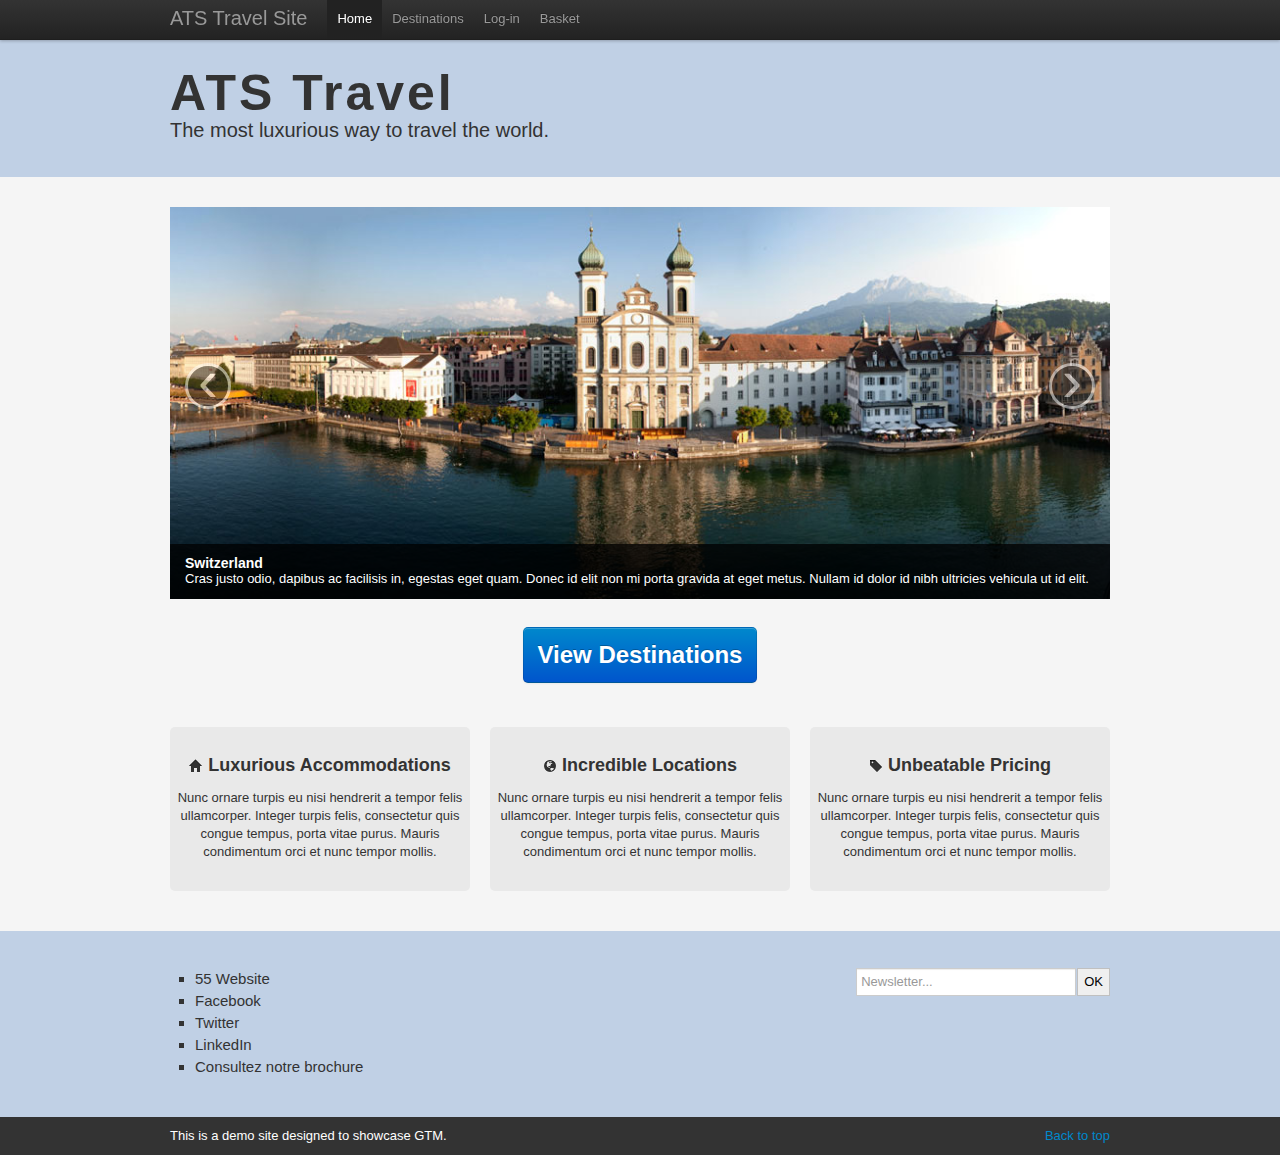
<file: index.html>
<!DOCTYPE html>
<html lang="en">
<head>

	<meta charset="utf-8" />
	<meta name="description" content="" />
	<title>Home | ATS Travel</title>
	<link rel="stylesheet" href="./css/style.css" type="text/css" />
	<link rel="stylesheet" href="./bootstrap/css/bootstrap.min.css" type="text/css" />
	<link href='https://fonts.googleapis.com/css?family=Open+Sans:300,400' rel='stylesheet' type='text/css'>
	<link rel="icon" type="image/png" href="img/favicon.png" />
	<!-- ATS Tracking on page load -->
	<script type="text/javascript" src="js/atsTracking.js"></script>
</head>
<body>
<body>
	<div class="navbar navbar-fixed-top">
		<div class="navbar-inner">
			<div class="container">
				<a class="brand" href="./index.html">ATS Travel Site</a>
				<ul class="nav">
					<li class="active"><a href="./index.html">Home</a></li>
					<li><a href="destinations.html">Destinations</a></li>
					<li><a id="cnxDcnx" href="login.html">Log-in</a></li>
					<li><a id="navBasketItems" href="basket.html">Basket <span></span></a></li>
				</ul>
			</div>
		</div>
	</div>
	<header>
		<div class="container">
				<h1>ATS Travel</h1>
				<p class="lead">The most luxurious way to travel the world.</p>
		</div>
	</header>
		
		<div class="container">
		<div class="row">
			<div id="myCarousel" class="carousel slide">
				<div class="carousel-inner">
				
					<div class="active item"><a href="./details.html#switzerland"><img src="img/switzerland_huge.jpg" alt=""><div class="carousel-caption"><h4>Switzerland</h4><p>Cras justo odio, dapibus ac facilisis in, egestas eget quam. Donec id elit non mi porta gravida at eget metus. Nullam id dolor id nibh ultricies vehicula ut id elit.</p></div></a></div>
					
					<div class="item"><a href="./details.html#reunion"><img src="img/run_huge.jpg" alt=""><div class="carousel-caption"><h4>La Reunion</h4><p>Cras justo odio, dapibus ac facilisis in, egestas eget quam. Donec id elit non mi porta gravida at eget metus. Nullam id dolor id nibh ultricies vehicula ut id elit.</p></div></a></div>
					
					<div class="item"><a href="./details.html#paris"><img src="img/paris_huge.jpg" alt=""><div class="carousel-caption"><h4>Paris</h4><p>Cras justo odio, dapibus ac facilisis in, egestas eget quam. Donec id elit non mi porta gravida at eget metus. Nullam id dolor id nibh ultricies vehicula ut id elit.</p></div></a></div>
					
					<div class="item"><a href="./details.html#puertorico"><img src="img/pr_huge.jpg" alt=""><div class="carousel-caption"><h4>Puerto Rico</h4><p>Cras justo odio, dapibus ac facilisis in, egestas eget quam. Donec id elit non mi porta gravida at eget metus. Nullam id dolor id nibh ultricies vehicula ut id elit.</p></div></a></div>
					
					<div class="item"><a href="./details.html#providence"><img src="img/prov_huge.jpg" alt=""><div class="carousel-caption"><h4>Providence</h4><p>Cras justo odio, dapibus ac facilisis in, egestas eget quam. Donec id elit non mi porta gravida at eget metus. Nullam id dolor id nibh ultricies vehicula ut id elit.</p></div></a></div>
					
					<div class="item"><a href="./details.html#lanzarote"><img src="img/lanzarote_huge.jpg" alt=""><div class="carousel-caption"><h4>Lanzarote</h4><p>Cras justo odio, dapibus ac facilisis in, egestas eget quam. Donec id elit non mi porta gravida at eget metus. Nullam id dolor id nibh ultricies vehicula ut id elit.</p></div></a></div>
					
					<div class="item"><a href="./details.html#sanfrancisco"><img src="img/sf_huge.jpg" alt=""><div class="carousel-caption"><h4>San Francisco</h4><p>Cras justo odio, dapibus ac facilisis in, egestas eget quam. Donec id elit non mi porta gravida at eget metus. Nullam id dolor id nibh ultricies vehicula ut id elit.</p></div></a></div>
					
					<div class="item"><a href="./details.html#fuerteventura"><img src="img/fuerte_huge.jpg" alt=""><div class="carousel-caption"><h4>Fuerteventura</h4><p>Cras justo odio, dapibus ac facilisis in, egestas eget quam. Donec id elit non mi porta gravida at eget metus. Nullam id dolor id nibh ultricies vehicula ut id elit.</p></div></a></div>
					
					<div class="item"><a href="./details.html#sevilla"><img src="img/sevilla_huge.jpg" alt=""><div class="carousel-caption"><h4>Sevilla</h4><p>Cras justo odio, dapibus ac facilisis in, egestas eget quam. Donec id elit non mi porta gravida at eget metus. Nullam id dolor id nibh ultricies vehicula ut id elit.</p></div></a></div>
					
					<div class="item"><a href="./details.html#mallorca"><img src="img/mallorca_huge.jpg" alt=""><div class="carousel-caption"><h4>Mallorca</h4><p>Cras justo odio, dapibus ac facilisis in, egestas eget quam. Donec id elit non mi porta gravida at eget metus. Nullam id dolor id nibh ultricies vehicula ut id elit.</p></div></a></div>
				</div>
				
				<a class="carousel-control left" href="#myCarousel" data-slide="prev" style="top:45% !important" onclick="//carousel left arrow">&lsaquo;</a>
				<a class="carousel-control right" href="#myCarousel" data-slide="next" style="top:45% !important" onclick="//carousel right arrow">&rsaquo;</a>
			</div>
		</div>
		<div id="viewDestination">
		<a href="./destinations.html" class="btn btn-primary btn-large">
			<h2>View Destinations</h2>
		</a>
		</div>
		<br />
			<div class="row">
				<div class="span4 text-center">
					<h3><i class="icon-home" style="vertical-align:middle"></i> Luxurious Accommodations</h3>
					Nunc ornare turpis eu nisi hendrerit a tempor felis ullamcorper. Integer turpis felis, consectetur quis congue tempus, porta vitae purus. Mauris condimentum orci et nunc tempor mollis.
				</div>
				<div class="span4 text-center">
					<h3><i class="icon-globe" style="vertical-align:middle"></i> Incredible Locations</h3>
					Nunc ornare turpis eu nisi hendrerit a tempor felis ullamcorper. Integer turpis felis, consectetur quis congue tempus, porta vitae purus. Mauris condimentum orci et nunc tempor mollis.
				</div>
				<div class="span4 text-center">
					<h3><i class="icon-tag" style="vertical-align:middle"></i> Unbeatable Pricing</h3>
					Nunc ornare turpis eu nisi hendrerit a tempor felis ullamcorper. Integer turpis felis, consectetur quis congue tempus, porta vitae purus. Mauris condimentum orci et nunc tempor mollis.
				</div>
			</div>
		</div>
       <footer class="footer">
			<div class="container">
				<div id="externalLinks">
					<ul>
						<li><a href="http://www.fifty-five.com" target="_blank">55 Website</a></li>
						<li><a href="https://www.facebook.com/55fiftyfive55/" target="_blank">Facebook</a></li>
						<li><a href="https://twitter.com/55fiftyfive55" target="_blank">Twitter</a></li>
						<li><a href="https://www.linkedin.com/company/fifty-five" target="_blank">LinkedIn</a></li>
						<li><a href="/ATStravel/assets/brochure.pdf" target="_blank">Consultez notre brochure</a></li>
					</ul>
				</div>
				<div id="newsletter-form">
					<form method="post" action="#">
						<input type="text" class="form-control" placeholder="Newsletter...">
						<button type="submit">OK</button>
					</form>
					<div id="reponse"></div>
				</div>
				<div class="clear"></div>
			</div>
		</footer>
		<div id="disclaimer">
			<div class="container">
				<span>This is a demo site designed to showcase GTM. </span>
				<a href="#">Back to top</a>
			</div>
		</div>
	<script src="./js/jquery-1.7.2.min.js"></script>
	<script type="text/javascript" src="./bootstrap/js/bootstrap.min.js"></script>
	<!-- ATS Tracking after page load -->
	<script type="text/javascript" src="js/atsTrackingAfterPageLoad.js"></script>
</body>
</html>
</file>
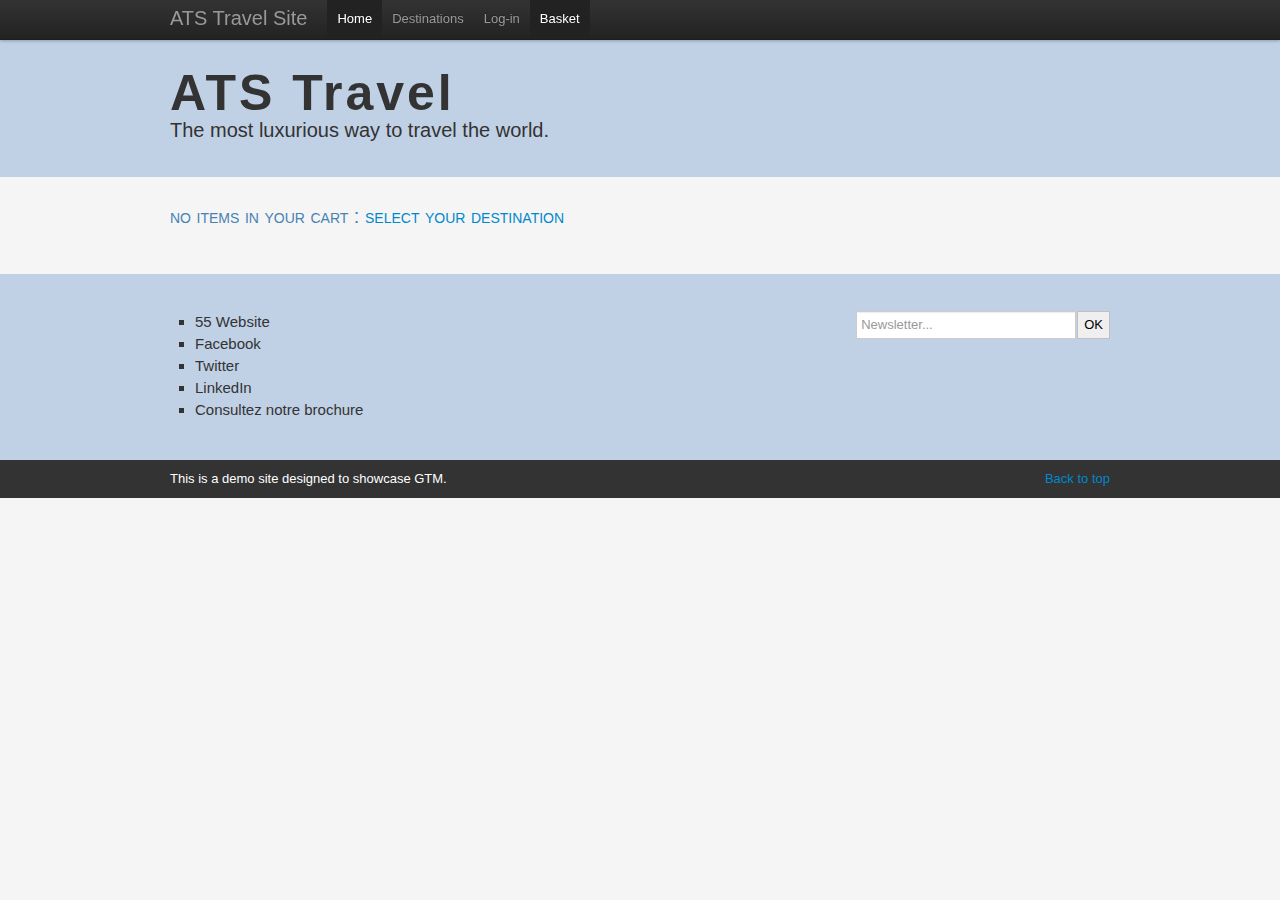
<file: basket.html>
<!doctype html>
<html lang="en">
<head>
	<meta charset="utf-8" />
	<meta name="description" content="See the detals of all our destinations" />
	<title>Travel Destinations | ATS Travel</title>
	<link rel="stylesheet" href="./css/style.css" type="text/css" />
	<link rel="stylesheet" href="./bootstrap/css/bootstrap.min.css" type="text/css" />
	<link href='https://fonts.googleapis.com/css?family=Open+Sans:300,400' rel='stylesheet' type='text/css'>
	<link rel="icon" type="image/png" href="img/favicon.png" />
	<!-- ATS Tracking on page load -->
	<script type="text/javascript" src="js/atsTracking.js"></script>
</head>
<body>
	<script type="text/javascript" src="http://platform.twitter.com/widgets.js"></script>
	<script src="https://apis.google.com/js/platform.js" async defer>{lang: 'fr'}</script>
	<div class="navbar navbar-fixed-top">
		<div class="navbar-inner">
			<div class="container">
				<a class="brand" href="./index.html">ATS Travel Site</a>
				<ul class="nav">
					<li class="active"><a href="./index.html">Home</a></li>
					<li><a href="./destinations.html">Destinations</a></li>
					<li><a id="cnxDcnx" href="./login.html">Log-in</a></li>
					<li class="active"><a id="navBasketItems" href="basket.html">Basket <span></span></a></li>
				</ul>
			</div>
		</div>
	</div>
	<header>
		<div class="container">
				<h1>ATS Travel</h1>
				<p class="lead">The most luxurious way to travel the world.</p>
		</div>
	</header>
<div class="container">
	<div id="basket_content">
	<h2>Your Destinations</h2>
		<table>
			<tr>
				<th>Img</th>
				<th>Destination</th>
				<th>Travelers</th>
				<th>Total Price</th>
				<th>Action</th>
			</tr>
		</table>
	</div>
</div>
<footer class="footer">
			<div class="container">
				<div id="externalLinks">
					<ul>
						<li><a href="http://www.fifty-five.com" target="_blank">55 Website</a></li>
						<li><a href="https://www.facebook.com/55fiftyfive55/" target="_blank">Facebook</a></li>
						<li><a href="https://twitter.com/55fiftyfive55" target="_blank">Twitter</a></li>
						<li><a href="https://www.linkedin.com/company/fifty-five" target="_blank">LinkedIn</a></li>
						<li><a href="/ATStravel/assets/brochure.pdf" target="_blank">Consultez notre brochure</a></li>
					</ul>
				</div>
				<div id="newsletter-form">
					<form method="post" action="#">
						<input type="text" class="form-control" placeholder="Newsletter...">
						<button type="submit">OK</button>
					</form>
					<div id="reponse"></div>
				</div>
				<div class="clear"></div>
			</div>
		</footer>
		<div id="disclaimer">
			<div class="container">
				<span>This is a demo site designed to showcase GTM. </span>
				<a href="#">Back to top</a>
			</div>
		</div>
	<script src="./js/jquery-1.7.2.min.js"></script>
	<script type="text/javascript" src="./bootstrap/js/bootstrap.min.js"></script>
	<!-- ATS Tracking after page load -->
	<script type="text/javascript" src="js/atsTrackingAfterPageLoad.js"></script>
</body>
</html>
</file>
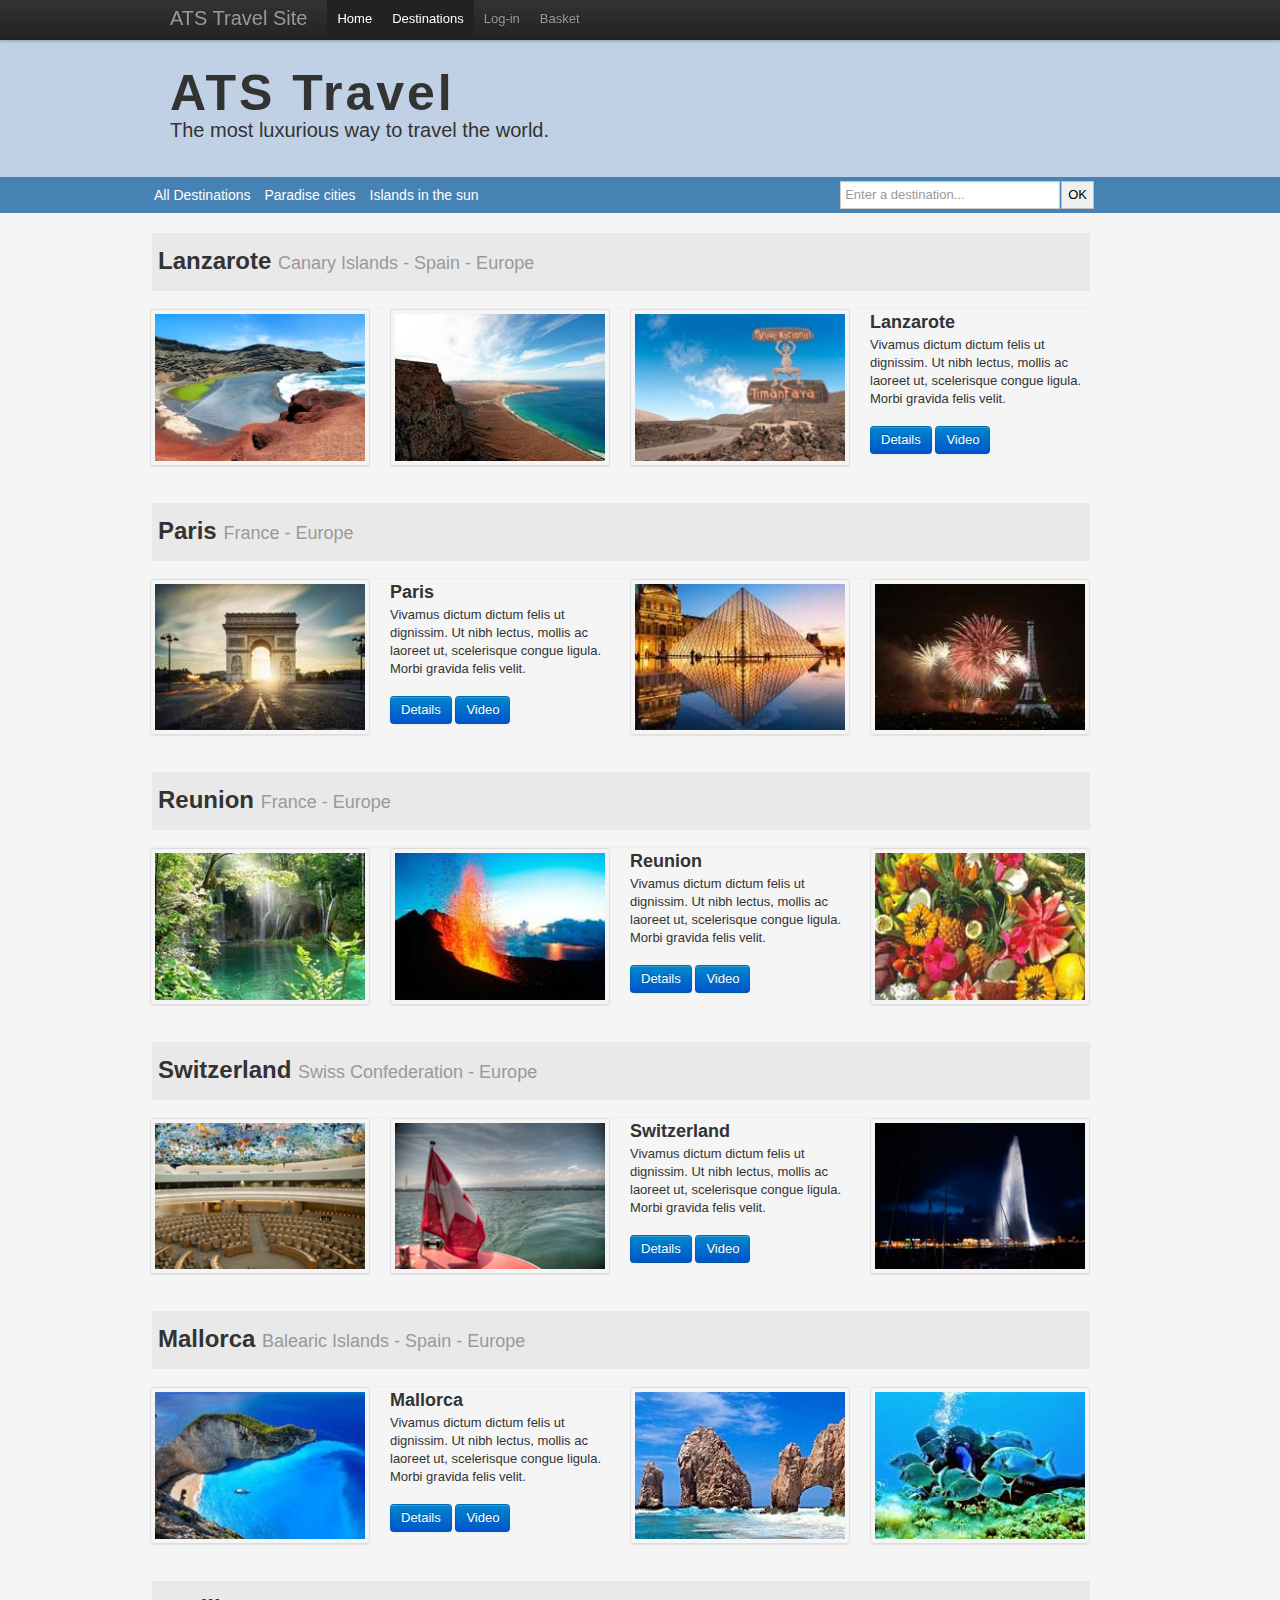
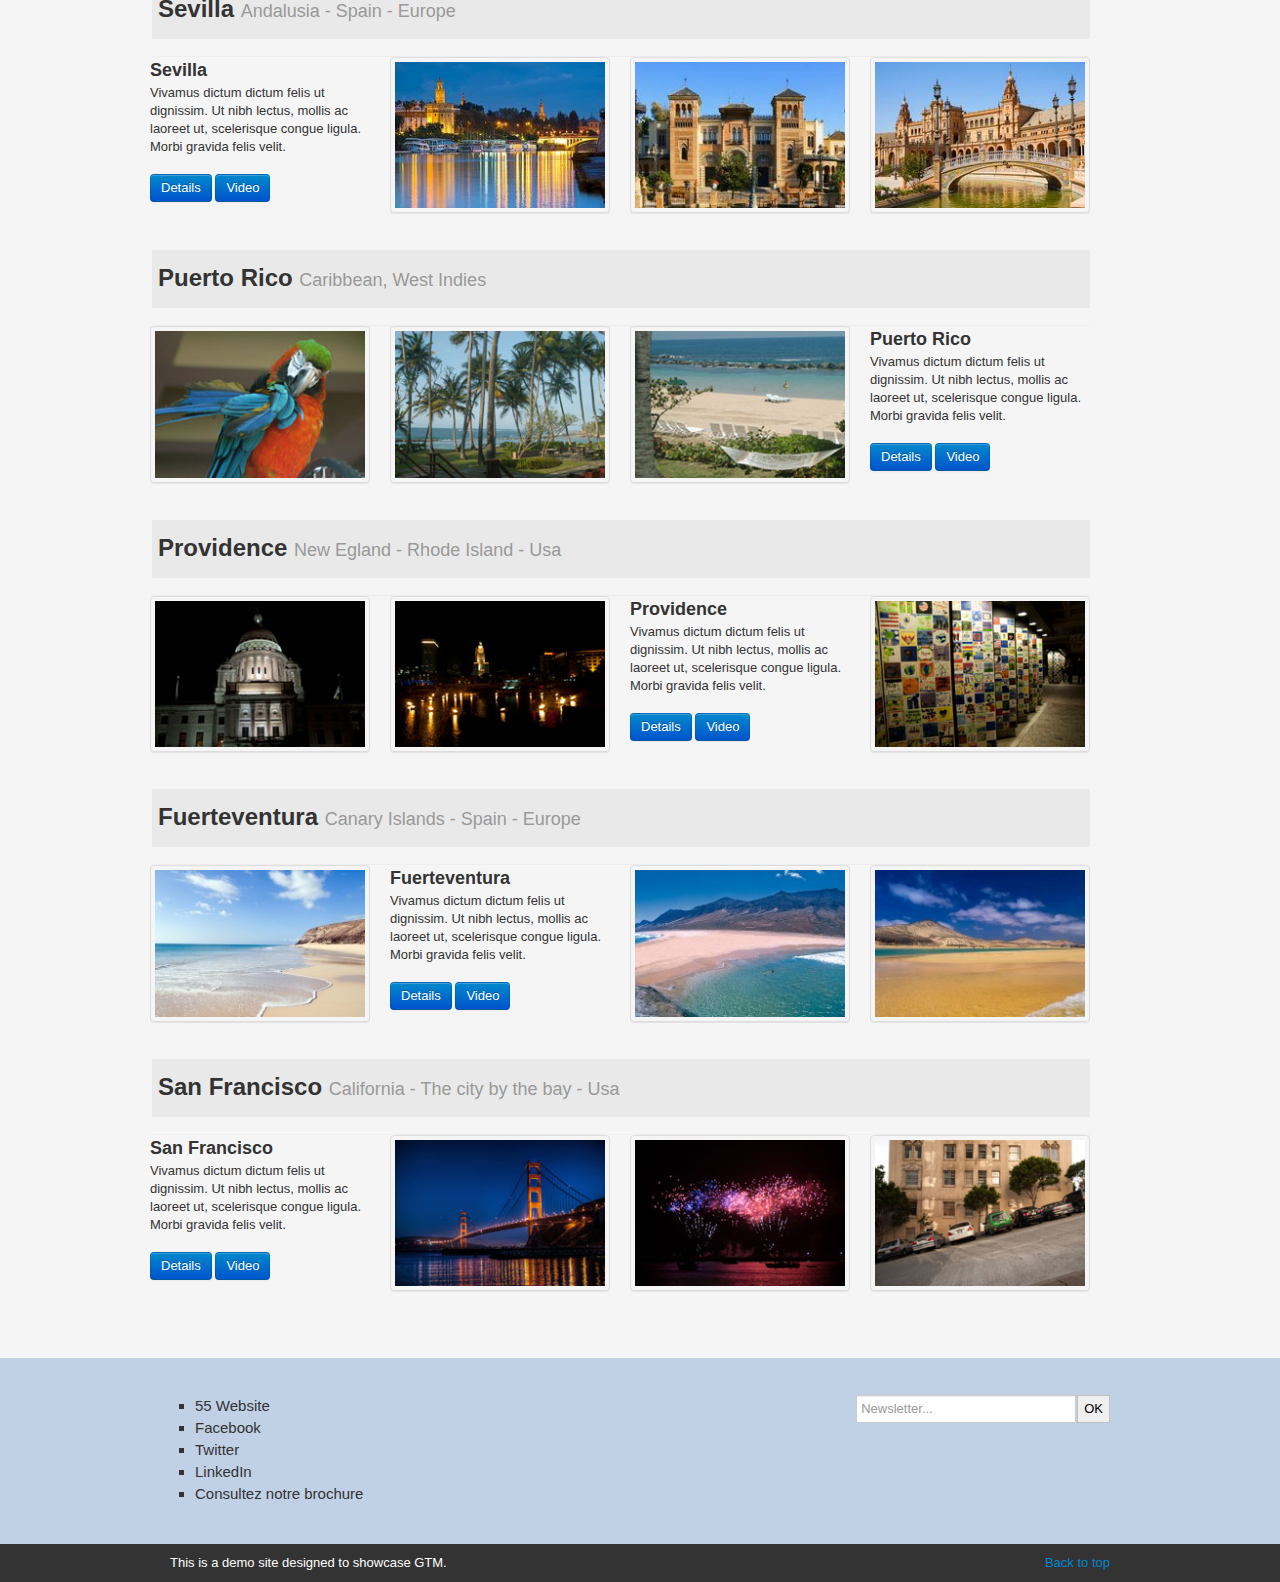
<file: checkout.html>
<!DOCTYPE html>
<html lang="en">
<head>
	<meta charset="utf-8" />
	<meta name="description" content="" />
	<title>Check Out | ATS Travel Site</title>
	<link rel="stylesheet" href="./css/style.css" type="text/css" />
	<link rel="stylesheet" href="./bootstrap/css/bootstrap.min.css" type="text/css" />
	<link href='https://fonts.googleapis.com/css?family=Open+Sans:300,400' rel='stylesheet' type='text/css'>
	<link rel="icon" type="image/png" href="img/favicon.png" />
	<!-- ATS Tracking on page load -->
	<script type="text/javascript" src="js/atsTracking.js"></script>
</head>
<body>
	<div class="navbar navbar-fixed-top">
		<div class="navbar-inner">
			<div class="container">
				<a class="brand" href="./index.html">ATS Travel Site</a>
				<ul class="nav">
					<li class="active"><a href="./index.html">Home</a></li>
					<li><a href="destinations.html">Destinations</a></li>
					<li><a  id="cnxDcnx" href="./login.html">Log-in</a></li>
					<li class="active"><a id="navBasketItems" href="basket.html">Basket <span></span></a></li>
				</ul>
			</div>
		</div>
	</div>
	<header>
		<div class="container">
				<h1>ATS Travel</h1>
				<p class="lead">The most luxurious way to travel the world.</p>
		</div>
	</header>
	<div class="container" id="checkout">
		<h2>Checkout</h2>
		<table id="checkoutTable" class="table table-striped">
		<caption>Summary</caption>
				<tr>
					<th>Ref.</th>
					<th>Category</th>
					<th>Name</th>
					<th>Price Per Person</th>
					<th>Quantity</th>
					<th>Total</th>
				</tr>
		</table>
		<div id="shippingForm">
			<div>
				<label for="name">Name :</label>
				<input type="text" id="name">
			</div>
			<div>
				<label for="adress">Adress :</label>
				<textarea id="adress"></textarea>
			</div>
			<div>
				<label for="zip">Zip Code : </label>
				<input type="text" id="zip">
			</div>
			<div>
				<label for="city">City :</label>
				<input type="text" id="city">
			</div>
		</div>
		<div id="paymentMethod">
			<div>
				<label for="cardNum">Card Number</label>
				<input type="text" id="cardNum">
			</div>
			<div>
				<label for="expiration">Expiration</label>
				<input type="text" id="expiration">
			</div>
			<div>
				<label for="security">Security Code</label>
				<input type="text" id="security">
			</div>
		</div>
		<div id="confirmReservation">
			<a href="./thankyou.html?price=799" class="btn btn-primary">Submit Reservation</a>
		</div>
		<div id="errareMSG"></div>
	</div>
	<footer class="footer">
		<div class="container">
			<div id="externalLinks">
				<ul>
					<li><a href="http://www.fifty-five.com" target="_blank">55 Website</a></li>
					<li><a href="https://www.facebook.com/55fiftyfive55/" target="_blank">Facebook</a></li>
					<li><a href="https://twitter.com/55fiftyfive55" target="_blank">Twitter</a></li>
					<li><a href="https://www.linkedin.com/company/fifty-five" target="_blank">LinkedIn</a></li>
					<li><a href="/ATStravel/assets/brochure.pdf" target="_blank">Consultez notre brochure</a></li>
				</ul>
			</div>
			<div id="newsletter-form">
				<form method="post" action="#">
					<input type="text" class="form-control" placeholder="Newsletter...">
					<button type="submit">OK</button>
				</form>
				<div id="reponse"></div>
			</div>
			<div class="clear"></div>
		</div>
	</footer>
	<div id="disclaimer">
		<div class="container">
			<span>This is a demo site designed to showcase GTM. </span>
			<a href="#">Back to top</a>
		</div>
	</div>
	<script src="./js/jquery-1.7.2.min.js"></script>
	<script type="text/javascript" src="./bootstrap/js/bootstrap.min.js"></script>
	<!-- ATS Tracking after page load -->
	<script type="text/javascript" src="js/atsTrackingAfterPageLoad.js"></script>
</body>
</html>
</file>
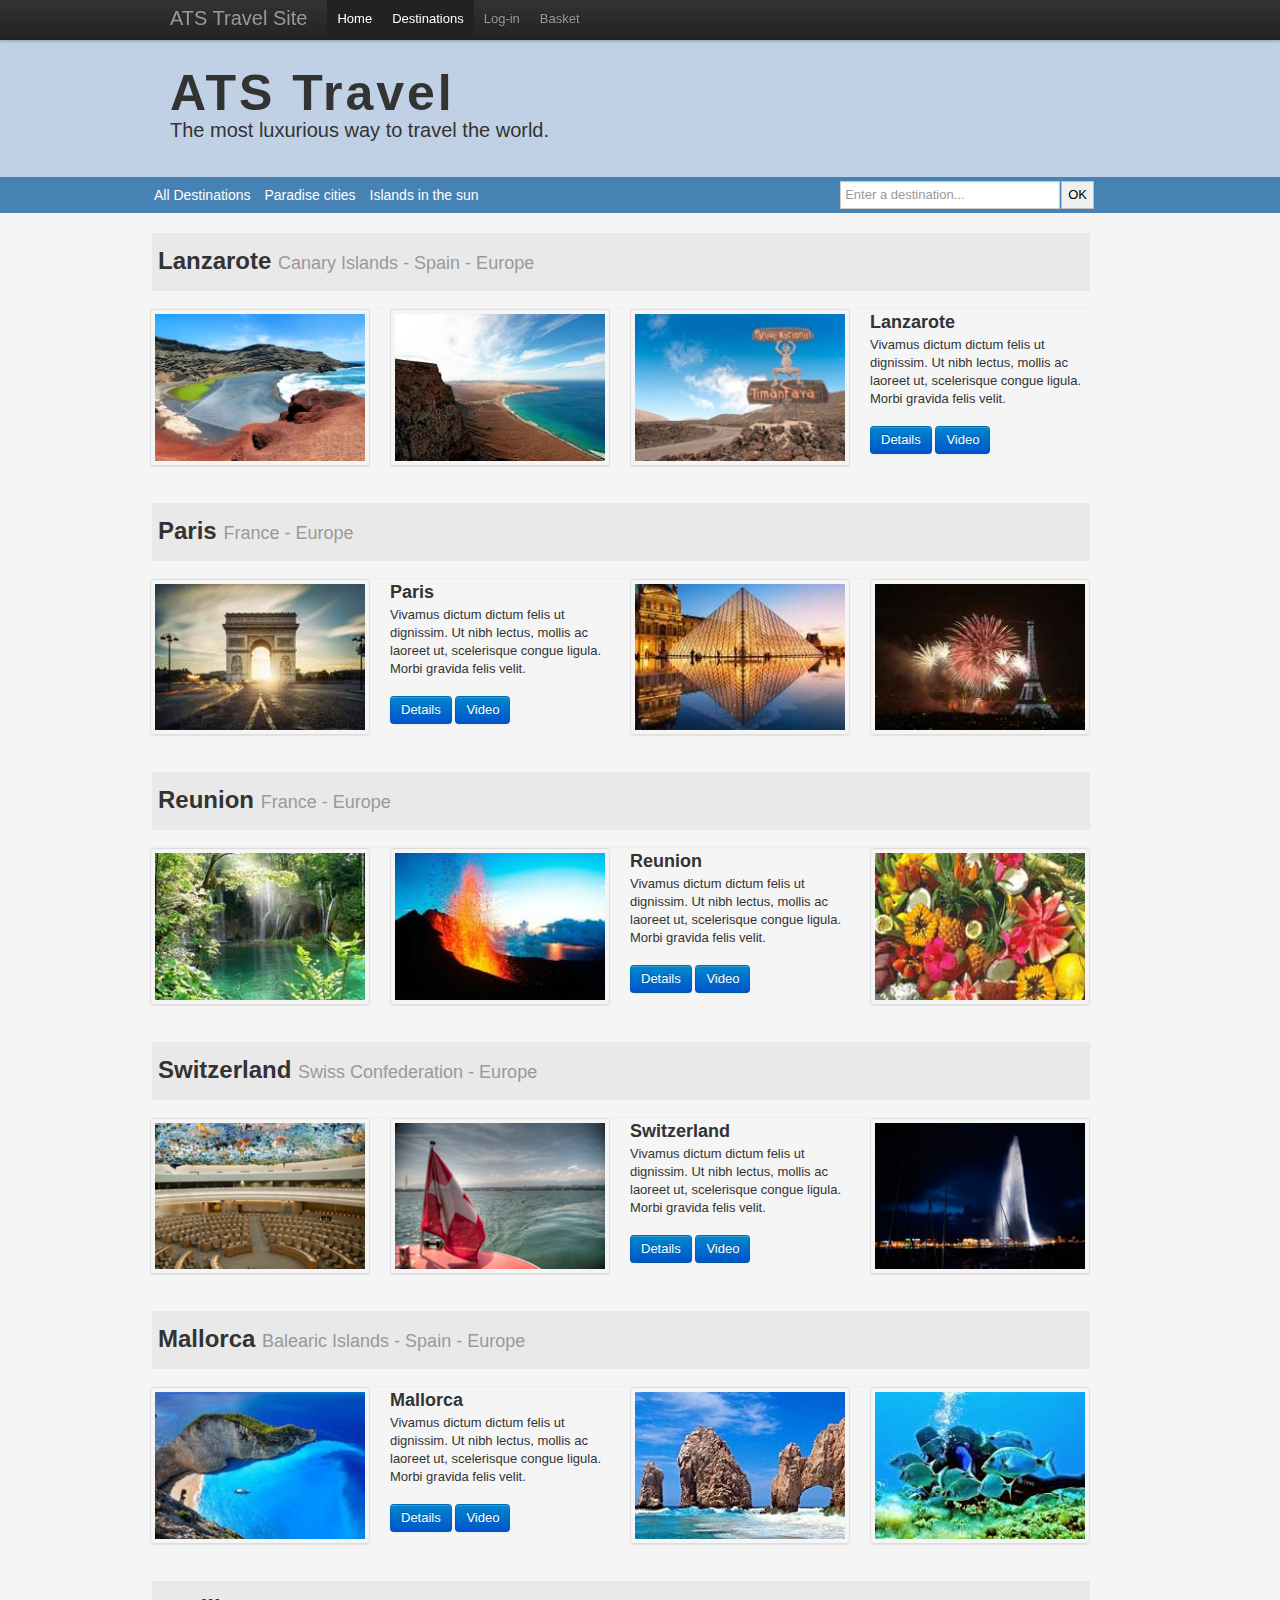
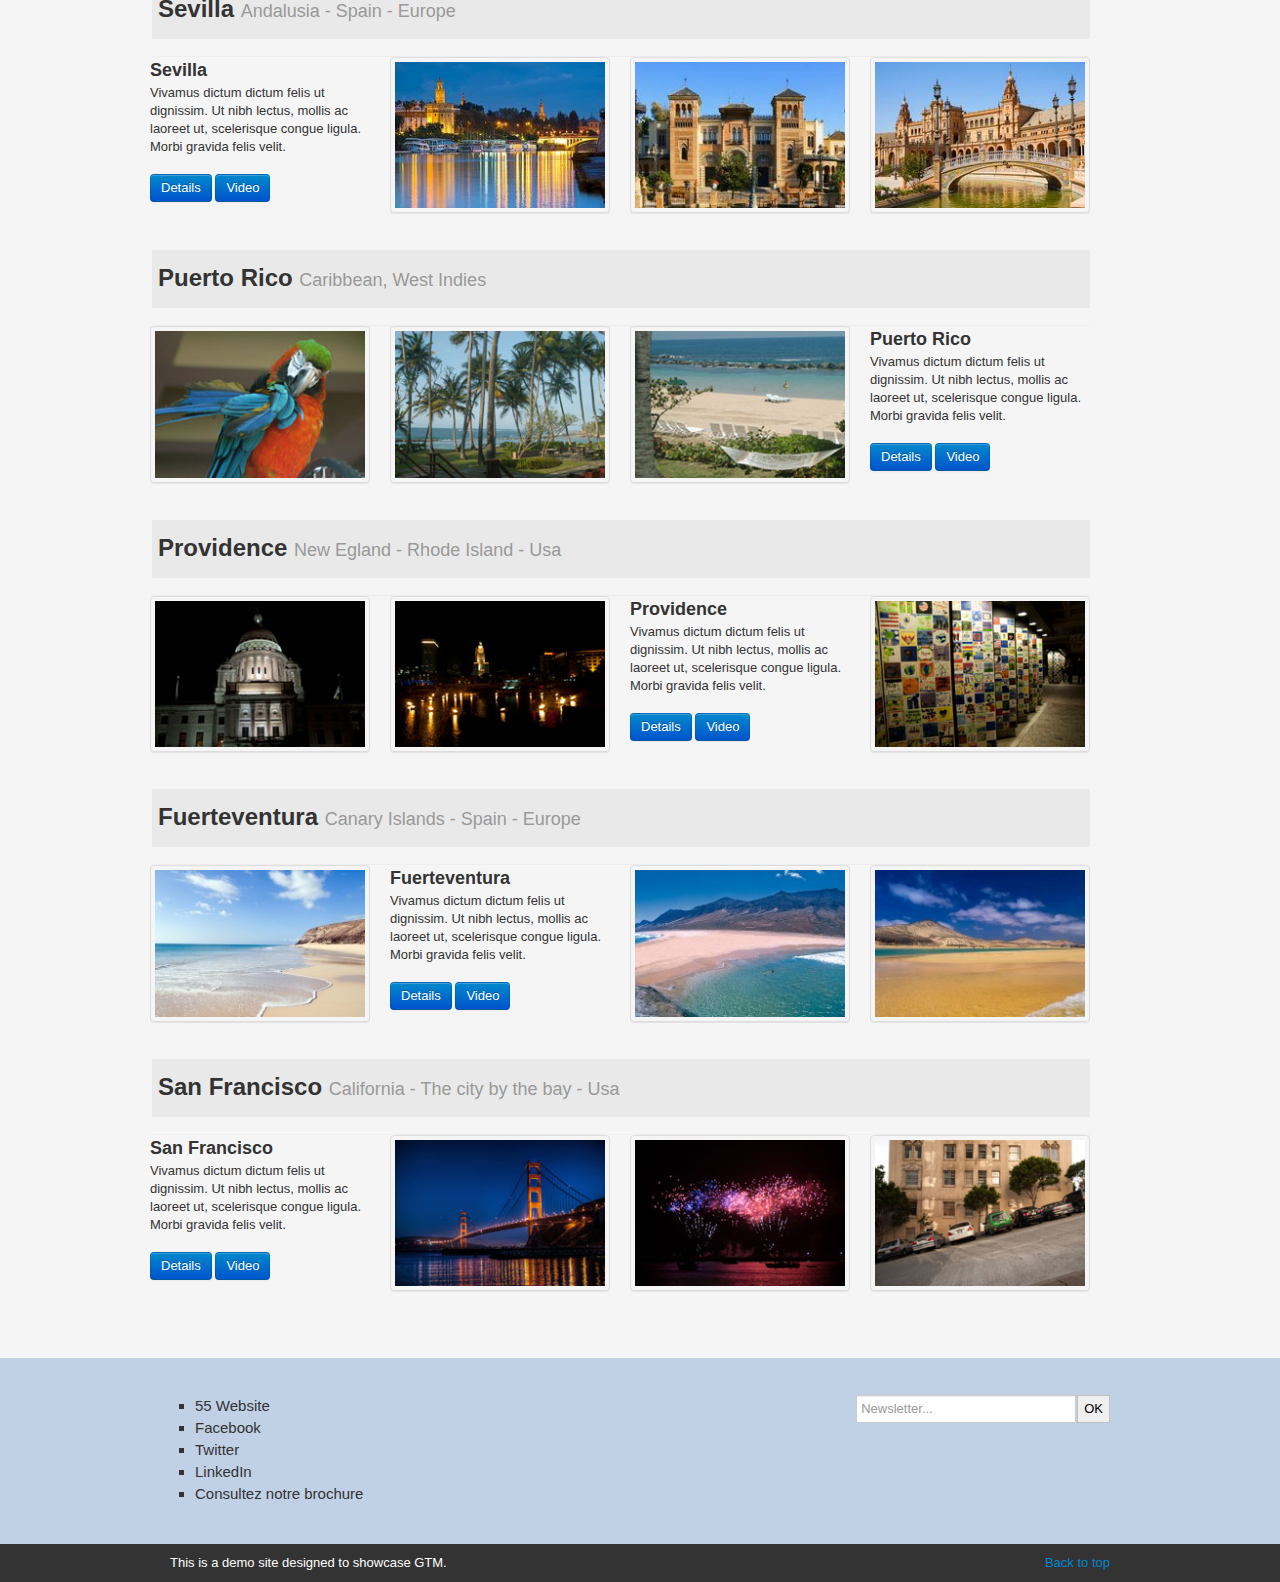
<file: destinations.html>
<!DOCTYPE html>
<html lang="en">
<head>
	<meta charset="utf-8" />
	<meta name="description" content="ATS travel destinations" />
	<title>Destinations | ATS Travel</title>
	<link rel="stylesheet" href="./css/style.css" type="text/css" />
	<link rel="stylesheet" href="./bootstrap/css/bootstrap.min.css" type="text/css" />
	<link href='https://fonts.googleapis.com/css?family=Open+Sans:300,400' rel='stylesheet' type='text/css'>
	<link rel="icon" type="image/png" href="img/favicon.png" />
	<!-- ATS Tracking on page load -->
	<script type="text/javascript" src="js/atsTracking.js"></script>
</head>
<body>
	<div class="navbar navbar-fixed-top">
		<div class="navbar-inner">
			<div class="container">
				<a class="brand" href="./index.html">ATS Travel Site</a>
				<ul class="nav">
					<li class="active"><a href="./index.html">Home</a></li>
					<li class="active"><a href="./destinations.html">Destinations</a></li>
					<li><a id="cnxDcnx" href="./login.html">Log-in</a></li>
					<li><a id="navBasketItems" href="basket.html">Basket <span></span></a></li>
				</ul>
			</div>
		</div>
	</div>
	<header>
		<div class="container">
				<h1>ATS Travel</h1>
				<p class="lead">The most luxurious way to travel the world.</p>
		</div>
	</header>
	<div id="destination_filters">
		<div class="container">
			<div id="choix_categories">
				<a href="destinations.html">All Destinations</a>
				<a href="destinations.html?search=paradise-cities&cat=button">Paradise cities</a>
				<a href="destinations.html?search=islands-in-the-sun&cat=button">Islands in the sun</a>
			</div>
			<form method="get" action="#"  id="search_destination">
				<input type="search" placeholder="Enter a destination...">
				<button type="submit">OK</button>
			</form>
		</div>	
	</div>

		<div class="container" id="destinations">
		<div id="destinationsVideos"></div>
			<div id="content-chooser">
				<div class="page-header">
					<h2>Lanzarote <small>Canary Islands - Spain - Europe</small></h2>
				</div>
				<div class="row">
					<ul class="thumbnails">
						<li class="span3"><div class="thumbnail"><img src="./img/lanzarote_1.jpg" alt=""></div></li>
						<li class="span3"><div class="thumbnail"><img src="./img/lanzarote_2.jpg" alt=""></div></li>
						<li class="span3"><div class="thumbnail"><img src="./img/lanzarote_3.jpg" alt=""></div></li>
						<li class="span3">
							<h3>Lanzarote</h3>
							Vivamus dictum dictum felis ut dignissim. Ut nibh lectus, mollis ac laoreet ut, scelerisque congue ligula. Morbi gravida felis velit.
							<br/><br/>
							<a class="btn btn-primary" href="details.html#lanzarote">Details</a>
							<a class="btn btn-primary videos" data-name="lanzarote">Video</a>
						</li>
					</ul>
				</div>
				
				<div class="page-header">
					<h2>Paris <small>France - Europe</small></h2>
				</div>
				<div class="row">
					<ul class="thumbnails">
						<li class="span3"><div class="thumbnail"><img src="./img/paris_1.jpg" alt=""></div></li>
						<li class="span3">
							<h3>Paris</h3>
							Vivamus dictum dictum felis ut dignissim. Ut nibh lectus, mollis ac laoreet ut, scelerisque congue ligula. Morbi gravida felis velit.
							<br/><br/>
							<a class="btn btn-primary" href="details.html#paris">Details</a>
							<a class="btn btn-primary videos" data-name="paris">Video</a>
						</li>
						<li class="span3"><div class="thumbnail"><img src="./img/paris_2.jpg" alt=""></div></li>
						<li class="span3"><div class="thumbnail"><img src="./img/paris_3.jpg" alt=""></div></li>
					</ul>
				</div>
				
				<div class="page-header">
					<h2>Reunion <small>France - Europe</small></h2>
				</div>
				<div class="row">
					<ul class="thumbnails">
						<li class="span3"><div class="thumbnail"><img src="./img/run_1.jpg" alt=""></div></li>
						<li class="span3"><div class="thumbnail"><img src="./img/run_2.jpg" alt=""></div></li>
						<li class="span3">
							<h3>Reunion</h3>
							Vivamus dictum dictum felis ut dignissim. Ut nibh lectus, mollis ac laoreet ut, scelerisque congue ligula. Morbi gravida felis velit.
							<br/><br/>
						<a class="btn btn-primary" href="details.html#reunion">Details</a>
						<a class="btn btn-primary videos" data-name="reunion">Video</a>
						</li>
						<li class="span3"><div class="thumbnail"><img src="./img/run_3.jpg" alt=""></div></li>
					</ul>
				</div>
				
				
				<!--SWITERLAND MENU-->
				<div class="page-header">
					<h2>Switzerland <small>Swiss Confederation - Europe</small></h2>
				</div>
				
				<div class="row">
					<ul class="thumbnails">
						<li class="span3"><div class="thumbnail"><img src="./img/switzerland_1.jpg" alt=""></div></li>
						<li class="span3"><div class="thumbnail"><img src="./img/switzerland_2.jpg" alt=""></div></li>
						<li class="span3">
							<h3>Switzerland</h3>
							Vivamus dictum dictum felis ut dignissim. Ut nibh lectus, mollis ac laoreet ut, scelerisque congue ligula. Morbi gravida felis velit.
							<br/><br/>
							<a class="btn btn-primary" href="details.html#switzerland">Details</a>
							<a class="btn btn-primary videos"  data-name="switzerland">Video</a>
						</li>
					
						<li class="span3"><div class="thumbnail"><img src="./img/switzerland_3.jpg" alt=""></div></li>
					</ul>
				</div>
				
				<!-- MALLORCA-->
				<div class="page-header">
					<h2>Mallorca <small>Balearic Islands - Spain - Europe</small></h2>
				</div>
				
				<div class="row">
					<ul class="thumbnails">
						<li class="span3"><div class="thumbnail"><img src="./img/mallorca_1.jpg" alt=""></div></li>
						<li class="span3">
							<h3>Mallorca</h3>
							Vivamus dictum dictum felis ut dignissim. Ut nibh lectus, mollis ac laoreet ut, scelerisque congue ligula. Morbi gravida felis velit.
							<br/><br/>
							<a class="btn btn-primary" href="details.html#mallorca">Details</a>
							<a class="btn btn-primary videos"  data-name="mallorca">Video</a>
						</li>
						<li class="span3"><div class="thumbnail"><img src="./img/mallorca_2.jpg" alt=""></div></li>
						<li class="span3"><div class="thumbnail"><img src="./img/mallorca_3.jpg" alt=""></div></li>
					</ul>
				</div>
				
				
				<!--SEVILLA -->
				<div class="page-header">
					<h2>Sevilla <small>Andalusia - Spain - Europe</small></h2>
				</div>
				
				<div class="row">
					<ul class="thumbnails">
						<li class="span3">
							<h3>Sevilla</h3>
							Vivamus dictum dictum felis ut dignissim. Ut nibh lectus, mollis ac laoreet ut, scelerisque congue ligula. Morbi gravida felis velit.
							<br/><br/>
							<a class="btn btn-primary" href="details.html#sevilla">Details</a>
							<a class="btn btn-primary videos" data-name="sevilla">Video</a>
						</li>
						<li class="span3"><div class="thumbnail"><img src="./img/sevilla_1.jpg" alt=""></div></li>
						<li class="span3"><div class="thumbnail"><img src="./img/sevilla_2.jpg" alt=""></div></li>
						<li class="span3"><div class="thumbnail"><img src="./img/sevilla_3.jpg" alt=""></div></li>
					</ul>
				</div>
				
				<!--PUERTO RICO-->
				<div class="page-header">
					<h2>Puerto Rico <small>Caribbean, West Indies</small></h2>
				</div>
				
				<div class="row">
					<ul class="thumbnails">
						<li class="span3"><div class="thumbnail"><img src="./img/pr_1.jpg" alt=""></div></li>
						<li class="span3"><div class="thumbnail"><img src="./img/pr_2.jpg" alt=""></div></li>
						<li class="span3"><div class="thumbnail"><img src="./img/pr_3.jpg" alt=""></div></li>
						<li class="span3">
							<h3>Puerto Rico</h3>
							Vivamus dictum dictum felis ut dignissim. Ut nibh lectus, mollis ac laoreet ut, scelerisque congue ligula. Morbi gravida felis velit.
							<br/><br/>
							<a class="btn btn-primary" href="details.html#puertorico">Details</a>
							<a class="btn btn-primary videos" data-name="puerto rico">Video</a>
						</li>
					</ul>
				</div>
				
				<!--PROVIDENCE-->
				<div class="page-header">
					<h2>Providence <small>New Egland - Rhode Island - Usa</small></h2>
				</div>
				
				<div class="row">
					<ul class="thumbnails">
						<li class="span3"><div class="thumbnail"><img src="./img/prov_1.jpg" alt=""></div></li>
						<li class="span3"><div class="thumbnail"><img src="./img/prov_2.jpg" alt=""></div></li>
						<li class="span3">
							<h3>Providence</h3>
							Vivamus dictum dictum felis ut dignissim. Ut nibh lectus, mollis ac laoreet ut, scelerisque congue ligula. Morbi gravida felis velit.
							<br/><br/>
							<a class="btn btn-primary" href="details.html#providence">Details</a>
							<a class="btn btn-primary videos" data-name="providence">Video</a>
						</li>
						<li class="span3"><div class="thumbnail"><img src="./img/prov_3.jpg" alt=""></div></li>
					</ul>
				</div>
				
				<!--FUERTEVENTURA-->
				<div class="page-header">
					<h2>Fuerteventura <small>Canary Islands - Spain - Europe</small></h2>
				</div>
				<div class="row">
					<ul class="thumbnails">
						<li class="span3"><div class="thumbnail"><img src="./img/fuerte_1.jpg" alt=""></div></li>
						<li class="span3">
							<h3>Fuerteventura</h3>
							Vivamus dictum dictum felis ut dignissim. Ut nibh lectus, mollis ac laoreet ut, scelerisque congue ligula. Morbi gravida felis velit.
							<br/><br/>
							<a class="btn btn-primary" href="details.html#fuerteventura">Details</a>
							<a class="btn btn-primary videos" data-name="fuerteventura">Video</a>
						</li>
						<li class="span3"><div class="thumbnail"><img src="./img/fuerte_2.jpg" alt=""></div></li>
						<li class="span3"><div class="thumbnail"><img src="./img/fuerte_3.jpg" alt=""></div></li>
					</ul>
				</div>
				
				<!--SAN FRANCISCO-->
				<div class="page-header">
					<h2>San Francisco <small>California - The city by the bay - Usa</small></h2>
				</div>
				
				<div class="row">
					<ul class="thumbnails">
						<li class="span3">
							<h3>San Francisco</h3>
							Vivamus dictum dictum felis ut dignissim. Ut nibh lectus, mollis ac laoreet ut, scelerisque congue ligula. Morbi gravida felis velit.
							<br/><br/>
							<a class="btn btn-primary" href="details.html#sanfrancisco">Details</a>
							<a class="btn btn-primary videos" data-name="san francisco">Video</a>
						</li>
						<li class="span3"><div class="thumbnail"><img src="./img/sf_1.jpg" alt=""></div></li>
						<li class="span3"><div class="thumbnail"><img src="./img/sf_2.jpg" alt=""></div></li>
						<li class="span3"><div class="thumbnail"><img src="./img/sf_3.jpg" alt=""></div></li>
					</ul>
				</div>
			</div>
		</div>
        <footer class="footer">
			<div class="container">
				<div id="externalLinks">
					<ul>
						<li><a href="http://www.fifty-five.com" target="_blank">55 Website</a></li>
						<li><a href="https://www.facebook.com/55fiftyfive55/" target="_blank">Facebook</a></li>
						<li><a href="https://twitter.com/55fiftyfive55" target="_blank">Twitter</a></li>
						<li><a href="https://www.linkedin.com/company/fifty-five" target="_blank">LinkedIn</a></li>
						<li><a href="/ATStravel/assets/brochure.pdf" target="_blank">Consultez notre brochure</a></li>
					</ul>
				</div>
				<div id="newsletter-form">
					<form method="post" action="#">
						<input type="text" class="form-control" placeholder="Newsletter...">
						<button type="submit">OK</button>
					</form>
					<div id="reponse"></div>
				</div>
			</div>
		</footer>
		<div id="disclaimer">
			<div class="container">
				<span>This is a demo site designed to showcase GTM. </span>
				<a href="#">Back to top</a>
			</div>
		</div>
	<script src="./js/jquery-1.7.2.min.js"></script>
	<script type="text/javascript" src="./bootstrap/js/bootstrap.min.js"></script>
	<!-- ATS Tracking after page load -->
	<script type="text/javascript" src="js/atsTrackingAfterPageLoad.js"></script>
</body>
</html>
</file>
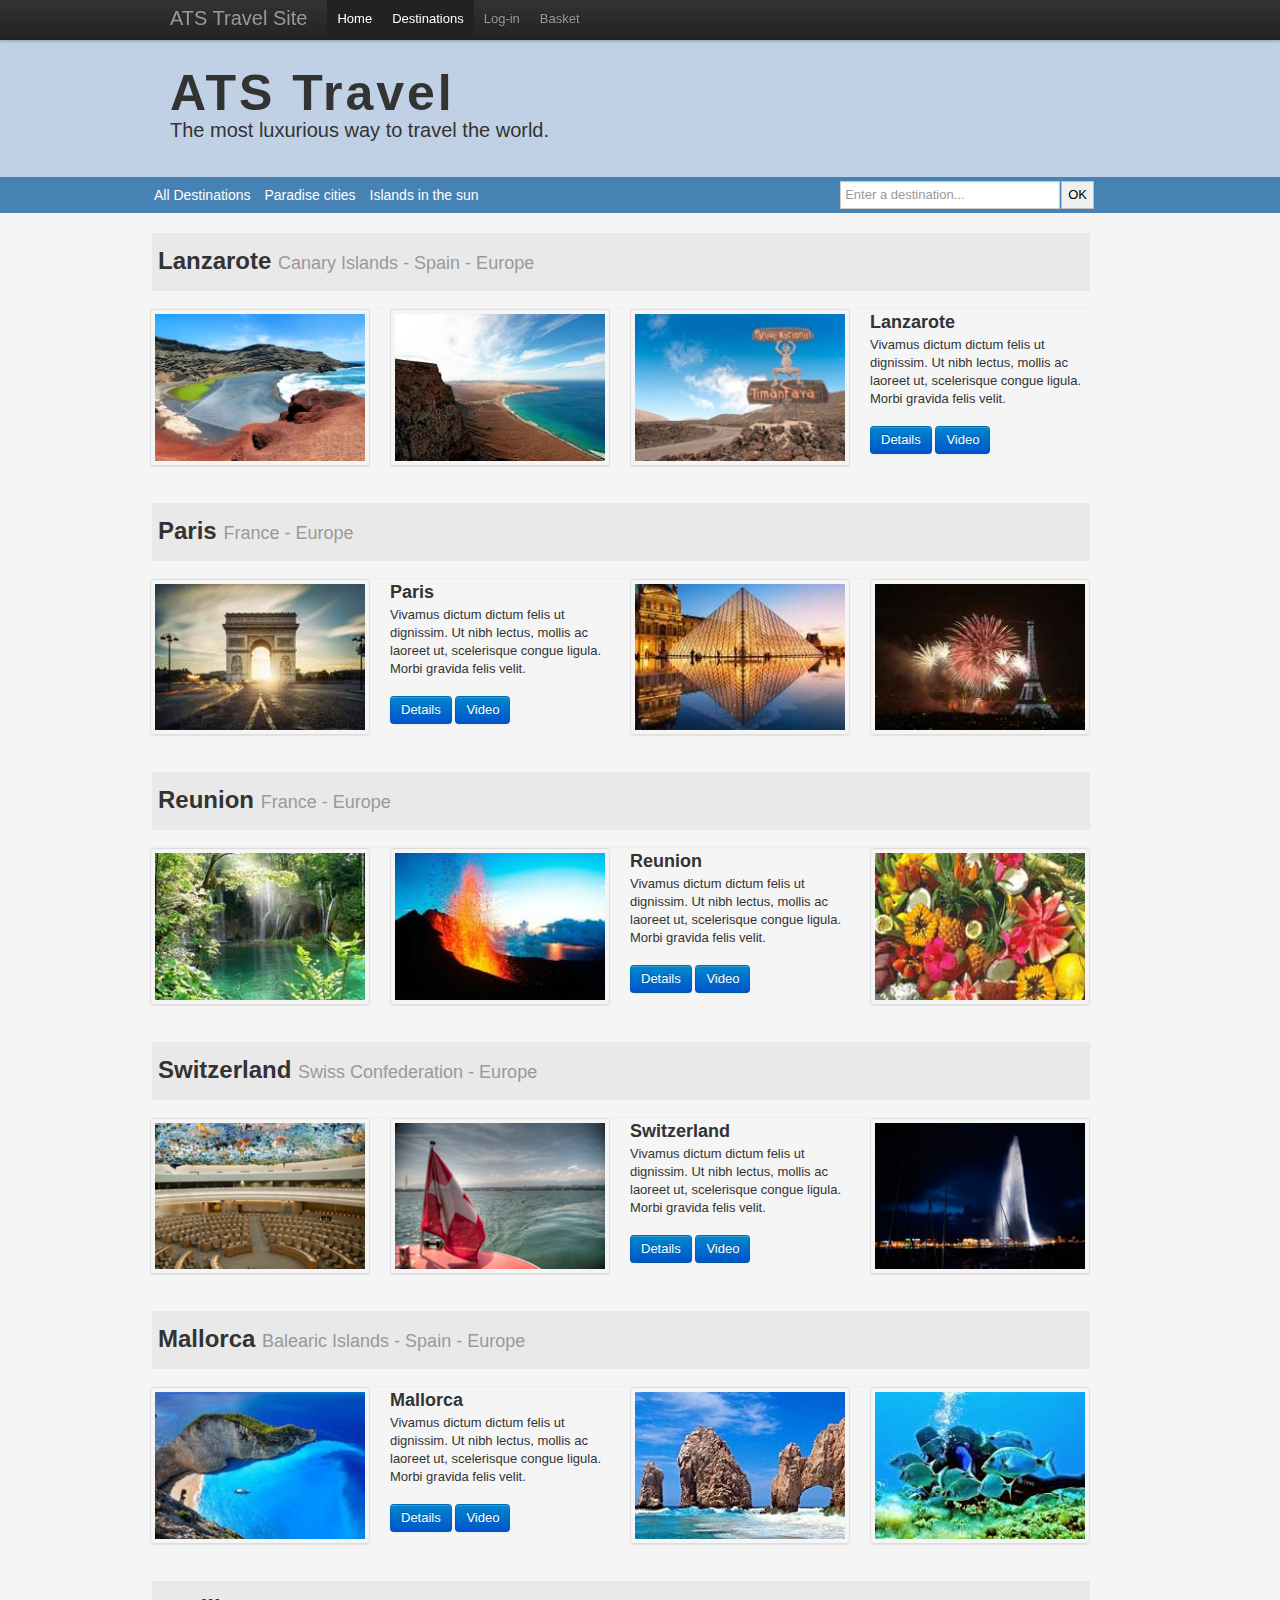
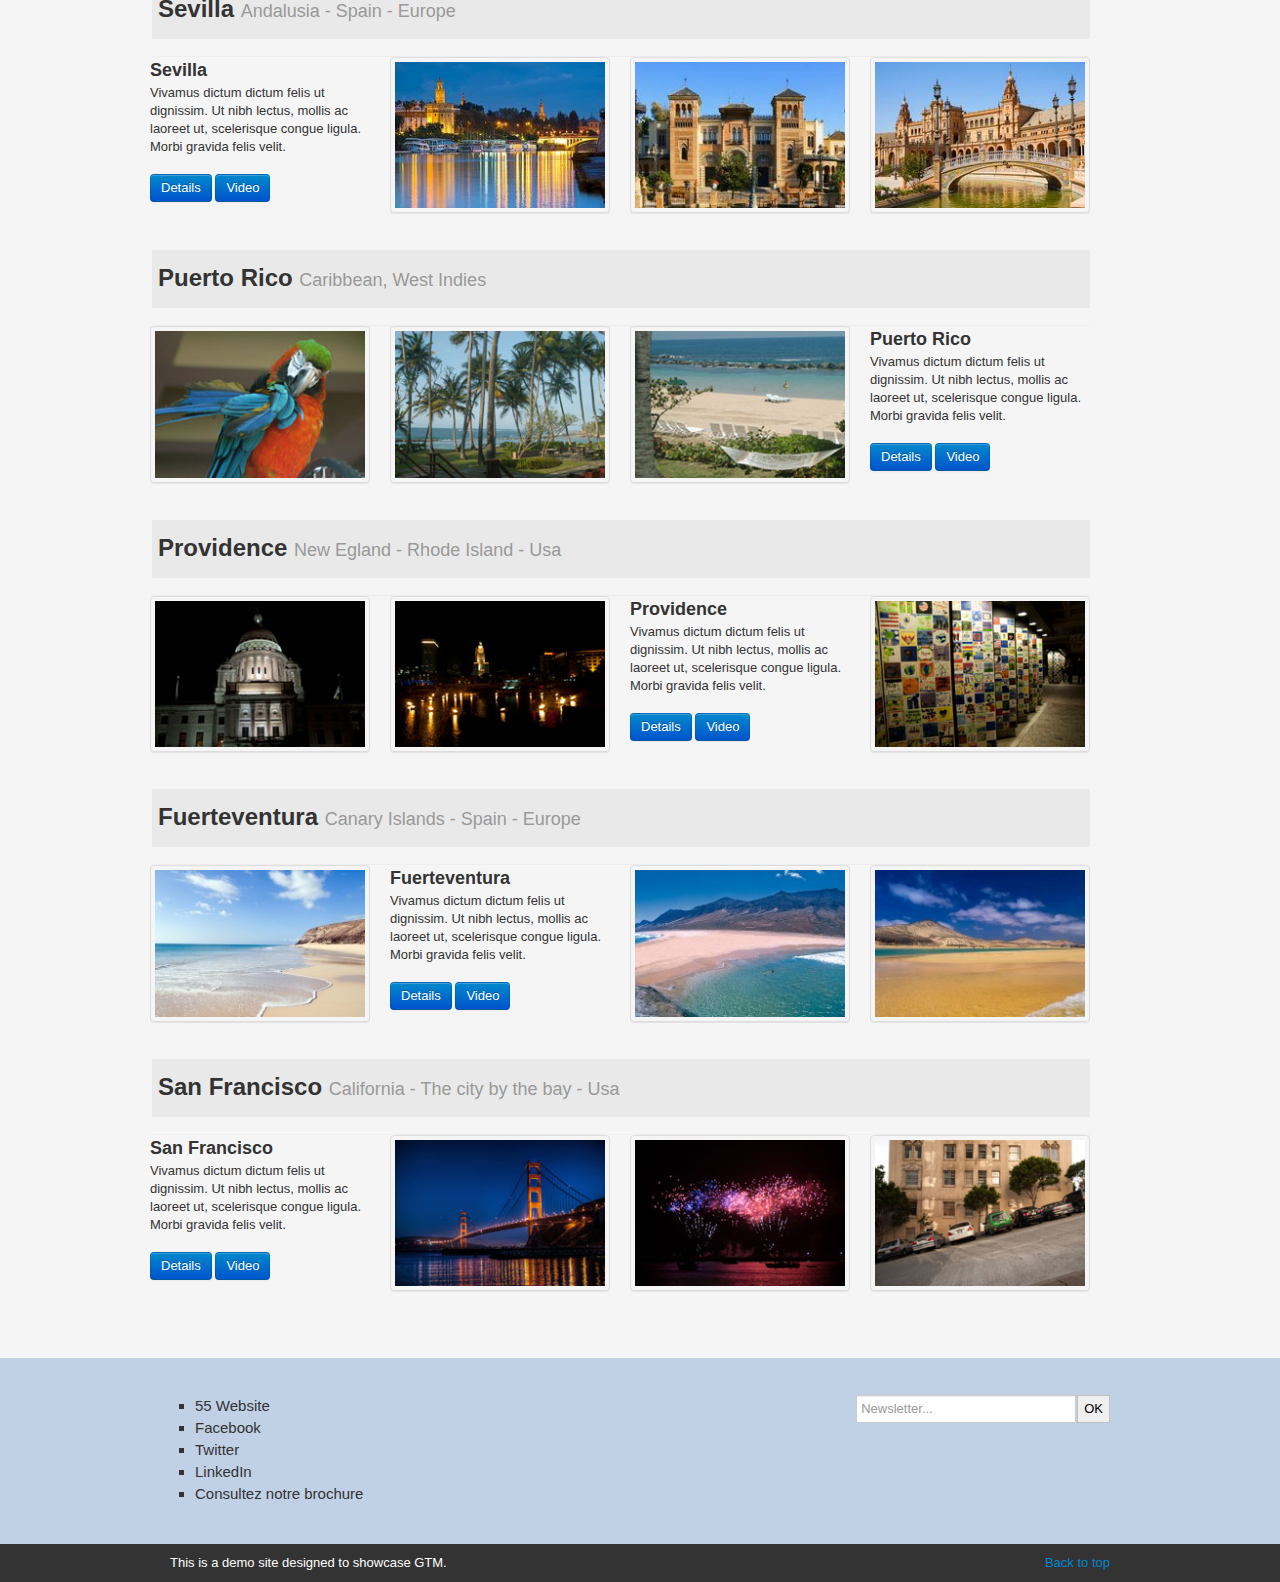
<file: details.html>
<!doctype html>
<html lang="en">
<head>
	<meta charset="utf-8" />
	<meta name="description" content="See the detals of all our destinations" />
	<title>Travel Destinations | ATS Travel</title>
	<link rel="stylesheet" href="./css/style.css" type="text/css" />
	<link rel="stylesheet" href="./bootstrap/css/bootstrap.min.css" type="text/css" />
	<link href='https://fonts.googleapis.com/css?family=Open+Sans:300,400' rel='stylesheet' type='text/css'>
	<link rel="icon" type="image/png" href="img/favicon.png" />
	<!-- ATS Tracking on page load -->
	<script type="text/javascript" src="js/atsTracking.js"></script>
</head>
<body>
	<script type="text/javascript" src="https://platform.twitter.com/widgets.js"></script>
	<div class="navbar navbar-fixed-top">
		<div class="navbar-inner">
			<div class="container">
				<a class="brand" href="./index.html">ATS Travel Site</a>
				<ul class="nav">
					<li class="active"><a href="./index.html">Home</a></li>
					<li class="active"><a href="./destinations.html">Destinations</a></li>
					<li><a id="cnxDcnx" href="./login.html">Log-in</a></li>
					<li><a id="navBasketItems" href="basket.html">Basket <span></span></a></li>
				</ul>
			</div>
		</div>
	</div>
	<header>
		<div class="container">
				<h1>ATS Travel</h1>
				<p class="lead">The most luxurious way to travel the world.</p>
		</div>
	</header>
		
	<div class="container" id="destinations">
		
			<!--LANZAROTE-->
			<div id="content-lanzarote" class="hidden">
				<div class="page-header">
					<h2>Lanzarote <small>The most beautiful places on Earth.</small><a class="all-destinations" href="destinations.html">All Destinations</a></h2>
				</div>
				<div class="row">
					<div class="span6">
						<h3>Go to Lanzarote</h3>
						<div>
							<p>Lorem ipsum dolor sit amet, consectetur adipiscing elit. Fusce risus nulla, convallis non aliquet at, scelerisque ut sem. Quisque felis mauris, auctor sit amet elementum at, gravida ut orci. Phasellus condimentum condimentum enim eu consequat. Suspendisse accumsan purus dolor. Nullam eget quam dignissim arcu dapibus volutpat et eu sapien. Nunc mollis eleifend justo. Vivamus nec ante nisi, eu venenatis urna. Suspendisse potenti. Vivamus sit amet blandit orci. Vestibulum quis ligula quis dui volutpat tincidunt. In in adipiscing velit.</p>
							<p>Ut porta dolor sit amet erat cursus et auctor metus fringilla. Vivamus dictum dictum felis ut dignissim. Ut nibh lectus, mollis ac laoreet ut, scelerisque congue ligula. Morbi gravida felis velit. In hac habitasse platea dictumst. Pellentesque feugiat metus vel nisl pulvinar pharetra hendrerit ante sodales. Pellentesque mattis neque sem. Nullam a scelerisque dui. Pellentesque sodales velit in enim semper laoreet. Nunc ornare turpis eu nisi hendrerit a tempor felis ullamcorper. Integer turpis felis, consectetur quis congue tempus, porta vitae purus. Mauris condimentum orci et nunc tempor mollis.</p>
						</div>
						<div class="add2Cart">
							<h4 >$799 / 6 Nights</h4>
							<select>
								<option value=1>1 person</option>
								<option value=2>2 persons</option>
								<option value=3>3 persons</option>
								<option value=4>4 persons</option>
								<option value=5>5 persons</option>
								<option value=6>6 persons</option>
							</select>
							<a href="./basket.html" class="btn btn-primary bookNow" data-name="lanzarote">Add to Cart</a>
						</div>
					</div>
					<div class="span6">
						<ul class="thumbnails">
							<li class="span6"><iframe id="player" type="text/html" width="100%" height="100%" src="https://www.youtube.com/embed/AX8uI7seMW0?enablejsapi=1&rel=0" frameborder="0" allowfullscreen></iframe></li>
							<li class="span3"><div class="thumbnail"><img src="./img/lanzarote_2.jpg" alt=""></div></li>
							<li class="span3"><div class="thumbnail"><img src="./img/lanzarote_3.jpg" alt=""></div></li>
						</ul>
					</div>
				</div>
			</div>
			
			<!--PARIS-->
			<div id="content-paris" class="hidden">
				<div class="page-header">
					<h2>Paris <small>The most beautiful places on Earth.</small><a class="all-destinations" href="destinations.html">All Destinations</a></h2>
				</div>
				<div class="row">
					<div class="span6">
						<h3>Go to Paris</h3>
						<div>
							<p>Lorem ipsum dolor sit amet, consectetur adipiscing elit. Fusce risus nulla, convallis non aliquet at, scelerisque ut sem. Quisque felis mauris, auctor sit amet elementum at, gravida ut orci. Phasellus condimentum condimentum enim eu consequat. Suspendisse accumsan purus dolor. Nullam eget quam dignissim arcu dapibus volutpat et eu sapien. Nunc mollis eleifend justo. Vivamus nec ante nisi, eu venenatis urna. Suspendisse potenti. Vivamus sit amet blandit orci. Vestibulum quis ligula quis dui volutpat tincidunt. In in adipiscing velit.</p>
							<p>Ut porta dolor sit amet erat cursus et auctor metus fringilla. Vivamus dictum dictum felis ut dignissim. Ut nibh lectus, mollis ac laoreet ut, scelerisque congue ligula. Morbi gravida felis velit. In hac habitasse platea dictumst. Pellentesque feugiat metus vel nisl pulvinar pharetra hendrerit ante sodales. Pellentesque mattis neque sem. Nullam a scelerisque dui. Pellentesque sodales velit in enim semper laoreet. Nunc ornare turpis eu nisi hendrerit a tempor felis ullamcorper. Integer turpis felis, consectetur quis congue tempus, porta vitae purus. Mauris condimentum orci et nunc tempor mollis.</p>
						</div>
						<div class="add2Cart">
							<h4 >$799 / 6 Nights</h4>
							<select>
								<option value=1>1 person</option>
								<option value=2>2 persons</option>
								<option value=3>3 persons</option>
								<option value=4>4 persons</option>
								<option value=5>5 persons</option>
								<option value=6>6 persons</option>
							</select>
							<a href="./basket.html" class="btn btn-primary" data-name="paris">Add to Cart!</a>
						</div>
					</div>
					<div class="span6">
						<ul class="thumbnails">
							<li class="span6"><div class="thumbnail"><img src="./img/paris_big.jpg" alt=""></div></li>
							<li class="span3"><div class="thumbnail"><img src="./img/paris_2.jpg" alt=""></div></li>
							<li class="span3"><div class="thumbnail"><img src="./img/paris_3.jpg" alt=""></div></li>
						</ul>
					</div>
				</div>
			</div>
			
			<div id="content-reunion" class="hidden">
				<div class="page-header">
					<h2>La Reunion <small>The most beautiful places on Earth.</small><a class="all-destinations" href="destinations.html">All Destinations</a></h2>
				</div>
				<div class="row">
					<div class="span6">
						<h3>Go to La Reunion</h3>
						<div>
							<p>Lorem ipsum dolor sit amet, consectetur adipiscing elit. Fusce risus nulla, convallis non aliquet at, scelerisque ut sem. Quisque felis mauris, auctor sit amet elementum at, gravida ut orci. Phasellus condimentum condimentum enim eu consequat. Suspendisse accumsan purus dolor. Nullam eget quam dignissim arcu dapibus volutpat et eu sapien. Nunc mollis eleifend justo. Vivamus nec ante nisi, eu venenatis urna. Suspendisse potenti. Vivamus sit amet blandit orci. Vestibulum quis ligula quis dui volutpat tincidunt. In in adipiscing velit.</p>
							<p>Ut porta dolor sit amet erat cursus et auctor metus fringilla. Vivamus dictum dictum felis ut dignissim. Ut nibh lectus, mollis ac laoreet ut, scelerisque congue ligula. Morbi gravida felis velit. In hac habitasse platea dictumst. Pellentesque feugiat metus vel nisl pulvinar pharetra hendrerit ante sodales. Pellentesque mattis neque sem. Nullam a scelerisque dui. Pellentesque sodales velit in enim semper laoreet. Nunc ornare turpis eu nisi hendrerit a tempor felis ullamcorper. Integer turpis felis, consectetur quis congue tempus, porta vitae purus. Mauris condimentum orci et nunc tempor mollis.</p>
						</div>
						<div class="add2Cart">
							<h4 >$799 / 6 Nights</h4>
							<select>
								<option value=1>1 person</option>
								<option value=2>2 persons</option>
								<option value=3>3 persons</option>
								<option value=4>4 persons</option>
								<option value=5>5 persons</option>
								<option value=6>6 persons</option>
							</select>
							<a href="./basket.html" class="btn btn-primary" data-name="reunion">Add to Cart!</a>
						</div>
					</div>
					<div class="span6">
						<ul class="thumbnails">
							<li class="span6"><div class="thumbnail"><img src="./img/run_big.jpg" alt=""></div></li>
							<li class="span3"><div class="thumbnail"><img src="./img/run_2.jpg" alt=""></div></li>
							<li class="span3"><div class="thumbnail"><img src="./img/run_3.jpg" alt=""></div></li>
						</ul>
					</div>
				</div>
			</div>
			
			<!--SWITZERLAND-->
			<div id="content-switzerland" class="hidden">
				<div class="page-header">
					<h2>Switzerland <small>The most beautiful places on Earth.</small><a class="all-destinations" href="destinations.html">All Destinations</a></h2>
				</div>
				<div class="row">
					<div class="span6">
						<h3>Go to Switzerland</h3>
						<div>
							<p>Lorem ipsum dolor sit amet, consectetur adipiscing elit. Fusce risus nulla, convallis non aliquet at, scelerisque ut sem. Quisque felis mauris, auctor sit amet elementum at, gravida ut orci. Phasellus condimentum condimentum enim eu consequat. Suspendisse accumsan purus dolor. Nullam eget quam dignissim arcu dapibus volutpat et eu sapien. Nunc mollis eleifend justo. Vivamus nec ante nisi, eu venenatis urna. Suspendisse potenti. Vivamus sit amet blandit orci. Vestibulum quis ligula quis dui volutpat tincidunt. In in adipiscing velit.</p>
							<p>Ut porta dolor sit amet erat cursus et auctor metus fringilla. Vivamus dictum dictum felis ut dignissim. Ut nibh lectus, mollis ac laoreet ut, scelerisque congue ligula. Morbi gravida felis velit. In hac habitasse platea dictumst. Pellentesque feugiat metus vel nisl pulvinar pharetra hendrerit ante sodales. Pellentesque mattis neque sem. Nullam a scelerisque dui. Pellentesque sodales velit in enim semper laoreet. Nunc ornare turpis eu nisi hendrerit a tempor felis ullamcorper. Integer turpis felis, consectetur quis congue tempus, porta vitae purus. Mauris condimentum orci et nunc tempor mollis.</p>
						</div>
						<div class="add2Cart">
							<h4 >$799 / 6 Nights</h4>
							<select>
								<option value=1>1 person</option>
								<option value=2>2 persons</option>
								<option value=3>3 persons</option>
								<option value=4>4 persons</option>
								<option value=5>5 persons</option>
								<option value=6>6 persons</option>
							</select>
							<a href="./basket.html" class="btn btn-primary" data-name="switzerland">Add to Cart!</a>
						</div>
					</div>
					<div class="span6">
						<ul class="thumbnails">
							<li class="span6"><div class="thumbnail"><img src="./img/switzerland_big.jpg" alt=""></div></li>
							<li class="span3"><div class="thumbnail"><img src="./img/switzerland_2.jpg" alt=""></div></li>
							<li class="span3"><div class="thumbnail"><img src="./img/switzerland_3.jpg" alt=""></div></li>
						</ul>
					</div>
				</div>
			</div>
			
			<!--MALLORCA-->
			<div id="content-mallorca" class="hidden">
				<div class="page-header">
					<h2>Mallorca <small>The most beautiful places on Earth.</small><a class="all-destinations" href="destinations.html">All Destinations</a></h2>
				</div>
				<div class="row">
					<div class="span6">
						<h3>Go to Mallorca</h3>
						<div>
							<p>Lorem ipsum dolor sit amet, consectetur adipiscing elit. Fusce risus nulla, convallis non aliquet at, scelerisque ut sem. Quisque felis mauris, auctor sit amet elementum at, gravida ut orci. Phasellus condimentum condimentum enim eu consequat. Suspendisse accumsan purus dolor. Nullam eget quam dignissim arcu dapibus volutpat et eu sapien. Nunc mollis eleifend justo. Vivamus nec ante nisi, eu venenatis urna. Suspendisse potenti. Vivamus sit amet blandit orci. Vestibulum quis ligula quis dui volutpat tincidunt. In in adipiscing velit.</p>
							<p>Ut porta dolor sit amet erat cursus et auctor metus fringilla. Vivamus dictum dictum felis ut dignissim. Ut nibh lectus, mollis ac laoreet ut, scelerisque congue ligula. Morbi gravida felis velit. In hac habitasse platea dictumst. Pellentesque feugiat metus vel nisl pulvinar pharetra hendrerit ante sodales. Pellentesque mattis neque sem. Nullam a scelerisque dui. Pellentesque sodales velit in enim semper laoreet. Nunc ornare turpis eu nisi hendrerit a tempor felis ullamcorper. Integer turpis felis, consectetur quis congue tempus, porta vitae purus. Mauris condimentum orci et nunc tempor mollis.</p>
						</div>
						<div class="add2Cart">
							<h4 >$799 / 6 Nights</h4>
							<select>
								<option value=1>1 person</option>
								<option value=2>2 persons</option>
								<option value=3>3 persons</option>
								<option value=4>4 persons</option>
								<option value=5>5 persons</option>
								<option value=6>6 persons</option>
							</select>
							<a href="./basket.html" class="btn btn-primary"  data-name="Mallorca" >Add to Cart!</a>
						</div>
					</div>
					<div class="span6">
						<ul class="thumbnails">
							<li class="span6"><div class="thumbnail"><img src="./img/mallorca_big.jpg" alt=""></div></li>
							<li class="span3"><div class="thumbnail"><img src="./img/mallorca_2.jpg" alt=""></div></li>
							<li class="span3"><div class="thumbnail"><img src="./img/mallorca_3.jpg" alt=""></div></li>
						</ul>
					</div>
				</div>
			</div>
			
			<!-- SEVILLA-->
			<div id="content-sevilla" class="hidden">
				<div class="page-header">
					<h2>Sevilla <small>The most beautiful places on Earth.</small><a class="all-destinations" href="destinations.html">All Destinations</a></h2>
				</div>
				<div class="row">
					<div class="span6">
						<h3>Go to Sevilla</h3>
						<div>
							<p>Lorem ipsum dolor sit amet, consectetur adipiscing elit. Fusce risus nulla, convallis non aliquet at, scelerisque ut sem. Quisque felis mauris, auctor sit amet elementum at, gravida ut orci. Phasellus condimentum condimentum enim eu consequat. Suspendisse accumsan purus dolor. Nullam eget quam dignissim arcu dapibus volutpat et eu sapien. Nunc mollis eleifend justo. Vivamus nec ante nisi, eu venenatis urna. Suspendisse potenti. Vivamus sit amet blandit orci. Vestibulum quis ligula quis dui volutpat tincidunt. In in adipiscing velit.</p>
							<p>Ut porta dolor sit amet erat cursus et auctor metus fringilla. Vivamus dictum dictum felis ut dignissim. Ut nibh lectus, mollis ac laoreet ut, scelerisque congue ligula. Morbi gravida felis velit. In hac habitasse platea dictumst. Pellentesque feugiat metus vel nisl pulvinar pharetra hendrerit ante sodales. Pellentesque mattis neque sem. Nullam a scelerisque dui. Pellentesque sodales velit in enim semper laoreet. Nunc ornare turpis eu nisi hendrerit a tempor felis ullamcorper. Integer turpis felis, consectetur quis congue tempus, porta vitae purus. Mauris condimentum orci et nunc tempor mollis.</p>
						</div>
						<div class="add2Cart">
							<h4 >$799 / 6 Nights</h4>
							<select>
								<option value=1>1 person</option>
								<option value=2>2 persons</option>
								<option value=3>3 persons</option>
								<option value=4>4 persons</option>
								<option value=5>5 persons</option>
								<option value=6>6 persons</option>
							</select>
							<a href="./basket.html" class="btn btn-primary" data-name="Sevilla">Add to Cart!</a>
						</div>
					</div>
					<div class="span6">
						<ul class="thumbnails">
							<li class="span6"><div class="thumbnail"><img src="./img/sevilla_big.jpg" alt=""></div></li>
							<li class="span3"><div class="thumbnail"><img src="./img/sevilla_2.jpg" alt=""></div></li>
							<li class="span3"><div class="thumbnail"><img src="./img/sevilla_3.jpg" alt=""></div></li>
						</ul>
					</div>
				</div>
			</div>
			
			<!--PUERTO RICO-->
			<div id="content-puertorico" class="hidden">
				<div class="page-header">
					<h2>Puerto Rico <small>The most beautiful places on Earth.</small><a class="all-destinations" href="destinations.html">All Destinations</a></h2>
				</div>
				<div class="row">
					<div class="span6">
						<h3>Go to the Puerto Rico</h3>
						<div>
							<p>Lorem ipsum dolor sit amet, consectetur adipiscing elit. Fusce risus nulla, convallis non aliquet at, scelerisque ut sem. Quisque felis mauris, auctor sit amet elementum at, gravida ut orci. Phasellus condimentum condimentum enim eu consequat. Suspendisse accumsan purus dolor. Nullam eget quam dignissim arcu dapibus volutpat et eu sapien. Nunc mollis eleifend justo. Vivamus nec ante nisi, eu venenatis urna. Suspendisse potenti. Vivamus sit amet blandit orci. Vestibulum quis ligula quis dui volutpat tincidunt. In in adipiscing velit.</p>
							<p>Ut porta dolor sit amet erat cursus et auctor metus fringilla. Vivamus dictum dictum felis ut dignissim. Ut nibh lectus, mollis ac laoreet ut, scelerisque congue ligula. Morbi gravida felis velit. In hac habitasse platea dictumst. Pellentesque feugiat metus vel nisl pulvinar pharetra hendrerit ante sodales. Pellentesque mattis neque sem. Nullam a scelerisque dui. Pellentesque sodales velit in enim semper laoreet. Nunc ornare turpis eu nisi hendrerit a tempor felis ullamcorper. Integer turpis felis, consectetur quis congue tempus, porta vitae purus. Mauris condimentum orci et nunc tempor mollis.</p>
						</div>
						<div class="add2Cart">
							<h4 >$799 / 6 Nights</h4>
							<select>
								<option value=1>1 person</option>
								<option value=2>2 persons</option>
								<option value=3>3 persons</option>
								<option value=4>4 persons</option>
								<option value=5>5 persons</option>
								<option value=6>6 persons</option>
							</select>
							<a href="./basket.html" class="btn btn-primary" data-name="Puerto Rico">Add to Cart!</a>
						</div>
					</div>
					<div class="span6">
						<ul class="thumbnails">
							<li class="span6"><div class="thumbnail"><img src="./img/pr_big.jpg" alt=""></div></li>
							<li class="span3"><div class="thumbnail"><img src="./img/pr_2.jpg" alt=""></div></li>
							<li class="span3"><div class="thumbnail"><img src="./img/pr_3.jpg" alt=""></div></li>
						</ul>
					</div>
				</div>
			</div>
			
			
			<!-- PROVIDENCE-->
			
			<div id="content-providence" class="hidden">
				<div class="page-header">
					<h2>Providence <small>The most beautiful places on Earth.</small><a class="all-destinations" href="destinations.html">All Destinations</a></h2>
				</div>
				<div class="row">
					<div class="span6">
						<h3>Go to Providence</h3>
						<div>
							<p>Lorem ipsum dolor sit amet, consectetur adipiscing elit. Fusce risus nulla, convallis non aliquet at, scelerisque ut sem. Quisque felis mauris, auctor sit amet elementum at, gravida ut orci. Phasellus condimentum condimentum enim eu consequat. Suspendisse accumsan purus dolor. Nullam eget quam dignissim arcu dapibus volutpat et eu sapien. Nunc mollis eleifend justo. Vivamus nec ante nisi, eu venenatis urna. Suspendisse potenti. Vivamus sit amet blandit orci. Vestibulum quis ligula quis dui volutpat tincidunt. In in adipiscing velit.</p>
							<p>Ut porta dolor sit amet erat cursus et auctor metus fringilla. Vivamus dictum dictum felis ut dignissim. Ut nibh lectus, mollis ac laoreet ut, scelerisque congue ligula. Morbi gravida felis velit. In hac habitasse platea dictumst. Pellentesque feugiat metus vel nisl pulvinar pharetra hendrerit ante sodales. Pellentesque mattis neque sem. Nullam a scelerisque dui. Pellentesque sodales velit in enim semper laoreet. Nunc ornare turpis eu nisi hendrerit a tempor felis ullamcorper. Integer turpis felis, consectetur quis congue tempus, porta vitae purus. Mauris condimentum orci et nunc tempor mollis.</p>
						</div>
						<div class="add2Cart">
							<h4 >$799 / 6 Nights</h4>
							<select>
								<option value=1>1 person</option>
								<option value=2>2 persons</option>
								<option value=3>3 persons</option>
								<option value=4>4 persons</option>
								<option value=5>5 persons</option>
								<option value=6>6 persons</option>
							</select>
							<a href="./basket.html" class="btn btn-primary" data-name="Providence">Add to Cart!</a>
						</div>
					</div>
					<div class="span6">
						<ul class="thumbnails">
							<li class="span6"><div class="thumbnail"><img src="./img/prov_big.jpg" alt=""></div></li>
							<li class="span3"><div class="thumbnail"><img src="./img/prov_2.jpg" alt=""></div></li>
							<li class="span3"><div class="thumbnail"><img src="./img/prov_3.jpg" alt=""></div></li>
						</ul>
					</div>
				</div>
			</div>
			
			<!-- FUERTEVENTURA-->
			<div id="content-fuerteventura" class="hidden">
				<div class="page-header">
					<h2>Fuerteventura<small>The most beautiful places on Earth.</small><a class="all-destinations" href="destinations.html">All Destinations</a></h2>
				</div>
				<div class="row">
					<div class="span6">
						<h3>Go to Fuerteventura</h3>
						<div>
							<p>Lorem ipsum dolor sit amet, consectetur adipiscing elit. Fusce risus nulla, convallis non aliquet at, scelerisque ut sem. Quisque felis mauris, auctor sit amet elementum at, gravida ut orci. Phasellus condimentum condimentum enim eu consequat. Suspendisse accumsan purus dolor. Nullam eget quam dignissim arcu dapibus volutpat et eu sapien. Nunc mollis eleifend justo. Vivamus nec ante nisi, eu venenatis urna. Suspendisse potenti. Vivamus sit amet blandit orci. Vestibulum quis ligula quis dui volutpat tincidunt. In in adipiscing velit.</p>
							<p>Ut porta dolor sit amet erat cursus et auctor metus fringilla. Vivamus dictum dictum felis ut dignissim. Ut nibh lectus, mollis ac laoreet ut, scelerisque congue ligula. Morbi gravida felis velit. In hac habitasse platea dictumst. Pellentesque feugiat metus vel nisl pulvinar pharetra hendrerit ante sodales. Pellentesque mattis neque sem. Nullam a scelerisque dui. Pellentesque sodales velit in enim semper laoreet. Nunc ornare turpis eu nisi hendrerit a tempor felis ullamcorper. Integer turpis felis, consectetur quis congue tempus, porta vitae purus. Mauris condimentum orci et nunc tempor mollis.</p>
						</div>
						<div class="add2Cart">
							<h4 >$799 / 6 Nights</h4>
							<select>
								<option value=1>1 person</option>
								<option value=2>2 persons</option>
								<option value=3>3 persons</option>
								<option value=4>4 persons</option>
								<option value=5>5 persons</option>
								<option value=6>6 persons</option>
							</select>
							<a href="./basket.html" class="btn btn-primary"  data-name="Fuerteventura" >Add to Cart!</a>
						</div>
					</div>
					<div class="span6">
						<ul class="thumbnails">
							<li class="span6"><div class="thumbnail"><img src="./img/fuerte_big.jpg" alt=""></div></li>
							<li class="span3"><div class="thumbnail"><img src="./img/fuerte_2.jpg" alt=""></div></li>
							<li class="span3"><div class="thumbnail"><img src="./img/fuerte_3.jpg" alt=""></div></li>
						</ul>
					</div>
				</div>
			</div>
			
			<!-- SAN FRANCISCO-->
			<div id="content-sanfrancisco" class="hidden">
				<div class="page-header">
					<h2>San Francisco <small>The most beautiful places on Earth.</small><a class="all-destinations" href="destinations.html">All Destinations</a></h2>
				</div>
				<div class="row">
					<div class="span6">
						<h3>Go to San Francisco</h3>
						<div>
							<p>Lorem ipsum dolor sit amet, consectetur adipiscing elit. Fusce risus nulla, convallis non aliquet at, scelerisque ut sem. Quisque felis mauris, auctor sit amet elementum at, gravida ut orci. Phasellus condimentum condimentum enim eu consequat. Suspendisse accumsan purus dolor. Nullam eget quam dignissim arcu dapibus volutpat et eu sapien. Nunc mollis eleifend justo. Vivamus nec ante nisi, eu venenatis urna. Suspendisse potenti. Vivamus sit amet blandit orci. Vestibulum quis ligula quis dui volutpat tincidunt. In in adipiscing velit.</p>
							<p>Ut porta dolor sit amet erat cursus et auctor metus fringilla. Vivamus dictum dictum felis ut dignissim. Ut nibh lectus, mollis ac laoreet ut, scelerisque congue ligula. Morbi gravida felis velit. In hac habitasse platea dictumst. Pellentesque feugiat metus vel nisl pulvinar pharetra hendrerit ante sodales. Pellentesque mattis neque sem. Nullam a scelerisque dui. Pellentesque sodales velit in enim semper laoreet. Nunc ornare turpis eu nisi hendrerit a tempor felis ullamcorper. Integer turpis felis, consectetur quis congue tempus, porta vitae purus. Mauris condimentum orci et nunc tempor mollis.</p>
						</div>
						<div class="add2Cart">
							<h4 >$799 / 6 Nights</h4>
							<select>
								<option value=1>1 person</option>
								<option value=2>2 persons</option>
								<option value=3>3 persons</option>
								<option value=4>4 persons</option>
								<option value=5>5 persons</option>
								<option value=6>6 persons</option>
							</select>
							<a href="./basket.html" class="btn btn-primary"  data-name="San Francisco" >Add to Cart!</a>
						</div>
					</div>
					<div class="span6">
						<ul class="thumbnails">
							<li class="span6"><div class="thumbnail"><img src="./img/sf_big.jpg" alt=""></div></li>
							<li class="span3"><div class="thumbnail"><img src="./img/sf_2.jpg" alt=""></div></li>
							<li class="span3"><div class="thumbnail"><img src="./img/sf_3.jpg" alt=""></div></li>
						</ul>
					</div>
				</div>
			</div>
			<div id="continueShoppingOverlay">
			<p>Travel added to your destinations bag
			<a href="basket.html">Checkout</a>
			</p>
			</div>
				<script type="in/share" data-counter="none"></script>
				<a href="http://twitter.com/share" class="twitter-share-button" data-count="vertical" data-via="ATSTravel">Tweet</a>
				<g:plusone size="medium" count="false"></g:plusone>
		</div><!-- Find du contenu de la page-->
		
		
		<!--FOOTER-->
               <footer class="footer">
			<div class="container">
				<div id="externalLinks">
					<ul>
						<li><a href="http://www.fifty-five.com" target="_blank">55 Website</a></li>
						<li><a href="https://www.facebook.com/55fiftyfive55/" target="_blank">Facebook</a></li>
						<li><a href="https://twitter.com/55fiftyfive55" target="_blank">Twitter</a></li>
						<li><a href="https://www.linkedin.com/company/fifty-five" target="_blank">LinkedIn</a></li>
						<li><a href="/ATStravel/assets/brochure.pdf" target="_blank">Consultez notre brochure</a></li>
					</ul>
				</div>
				<div id="newsletter-form">
					<form method="post" action="#">
						<input type="text" class="form-control" placeholder="Newsletter...">
						<button type="submit">OK</button>
					</form>
					<div id="reponse"></div>
				</div>
				<div class="clear"></div>
			</div>
		</footer>
		<div id="disclaimer">
			<div class="container">
				<span>This is a demo site designed to showcase GTM. </span>
				<a href="#">Back to top</a>
			</div>
		</div>
	<script src="./js/jquery-1.7.2.min.js"></script>
	<script type="text/javascript" src="./bootstrap/js/bootstrap.min.js"></script>
	<!-- ATS Tracking after page load -->
	<script type="text/javascript" src="js/atsTrackingAfterPageLoad.js"></script>
</body>
</html>
</file>
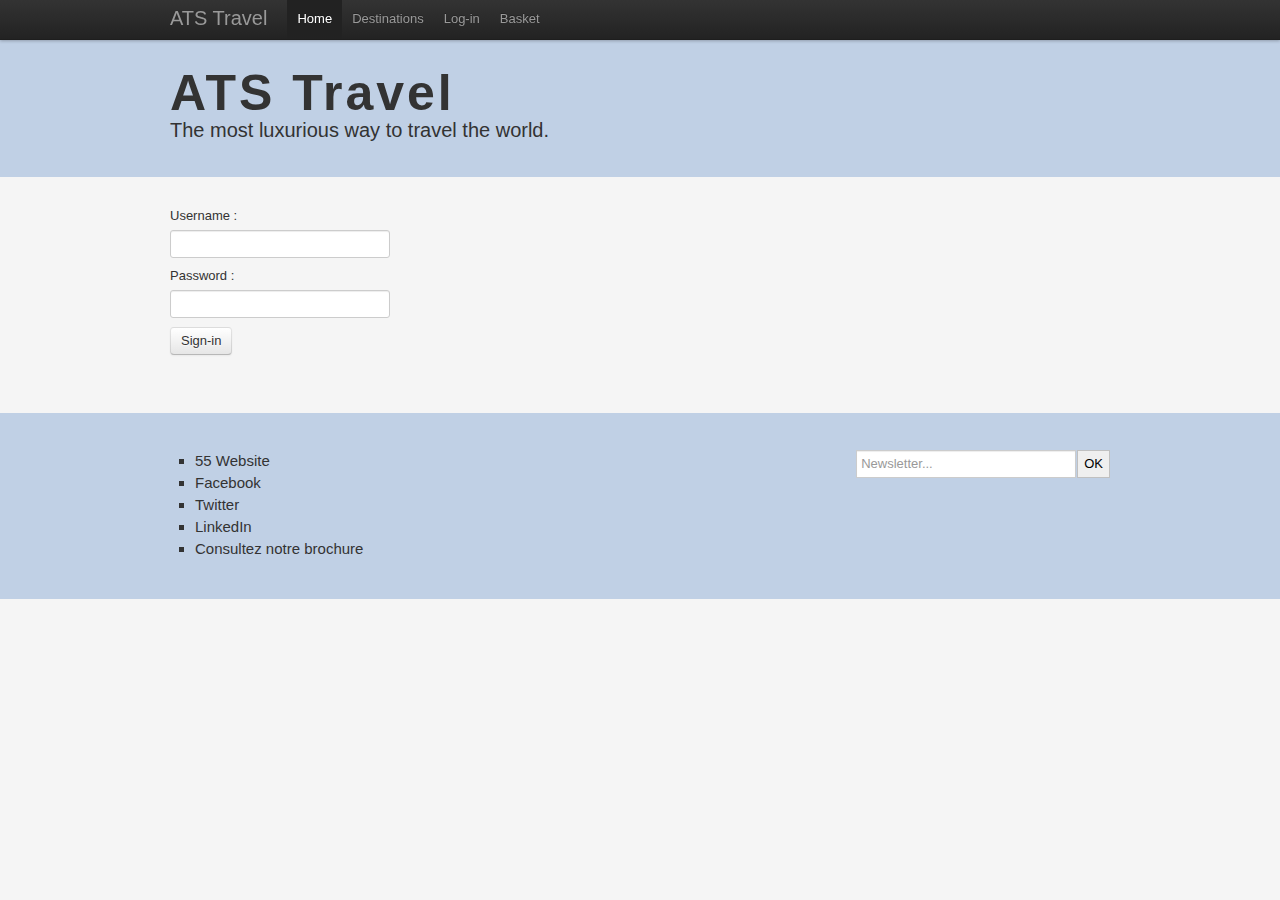
<file: login.html>
<!DOCTYPE html>
<html lang="en">
<head>
	<meta charset="utf-8" />
	<meta name="description" content="ATS travel sign-in page" />
	<title>Sign-In | ATS Travel</title>
	<link rel="stylesheet" href="./css/style.css" type="text/css" />
	<link rel="stylesheet" href="./bootstrap/css/bootstrap.min.css" type="text/css" />
	<link href='https://fonts.googleapis.com/css?family=Open+Sans:300,400' rel='stylesheet' type='text/css'>
	<link rel="icon" type="image/png" href="img/favicon.png" />
	<!-- ATS Tracking on page load -->
	<script type="text/javascript" src="js/atsTracking.js"></script>
</head>
<body>
	<div class="navbar navbar-fixed-top">
		<div class="navbar-inner">
			<div class="container">
				<a class="brand" href="./index.html">ATS Travel</a>
				<ul class="nav">
					<li class="active"><a href="./index.html">Home</a></li>
					<li><a href="./destinations.html">Destinations</a></li>
					<li><a  id="cnxDcnx" href="./login.html">Log-in</a></li>
					<li><a id="navBasketItems" href="basket.html">Basket <span></span></a></li>
				</ul>
			</div>
		</div>
	</div>
	<header>
		<div class="container">
				<h1>ATS Travel</h1>
				<p class="lead">The most luxurious way to travel the world.</p>
		</div>
	</header>
		<div class="container" id="main">	
			<div id="msg"></div>
			<form method="post" id="signInForm">
				 <div class="form-group">
					<label for="login">Username :</label>
					<input  class="form-control" type="text" name="login" id="login55">
				 </div>
				 <div class="form-group">
				    <label for="password">Password :</label>
					<input  class="form-control" type="password" name="password" id="password55">
				</div>
				 <div class="form-group">
					<input  class="btn btn-default" type="submit" name="connexion" value="Sign-in" id="cnx55" onclick="">
				</div>
			</form>
	</div>
                <footer class="footer">
			<div class="container">
				<div id="externalLinks">
					<ul>
						<li><a href="http://www.fifty-five.com" target="_blank">55 Website</a></li>
						<li><a href="https://www.facebook.com/55fiftyfive55/" target="_blank">Facebook</a></li>
						<li><a href="https://twitter.com/55fiftyfive55" target="_blank">Twitter</a></li>
						<li><a href="https://www.linkedin.com/company/fifty-five" target="_blank">LinkedIn</a></li>
						<li><a href="/ATStravel/assets/brochure.pdf" target="_blank">Consultez notre brochure</a></li>
					</ul>
				</div>
				<div id="newsletter-form">
					<form method="post" action="#">
						<input type="text" class="form-control" placeholder="Newsletter...">
						<button type="submit">OK</button>
					</form>
					<div id="reponse"></div>
				</div>
				<div class="clear"></div>
			</div>
		</footer>
	</div>
	<script src="./js/jquery-1.7.2.min.js"></script>
	<script type="text/javascript" src="./bootstrap/js/bootstrap.min.js"></script>
	<!-- ATS Tracking after page load -->
	<script type="text/javascript" src="js/atsTrackingAfterPageLoad.js"></script>
</body>
</html>
</file>
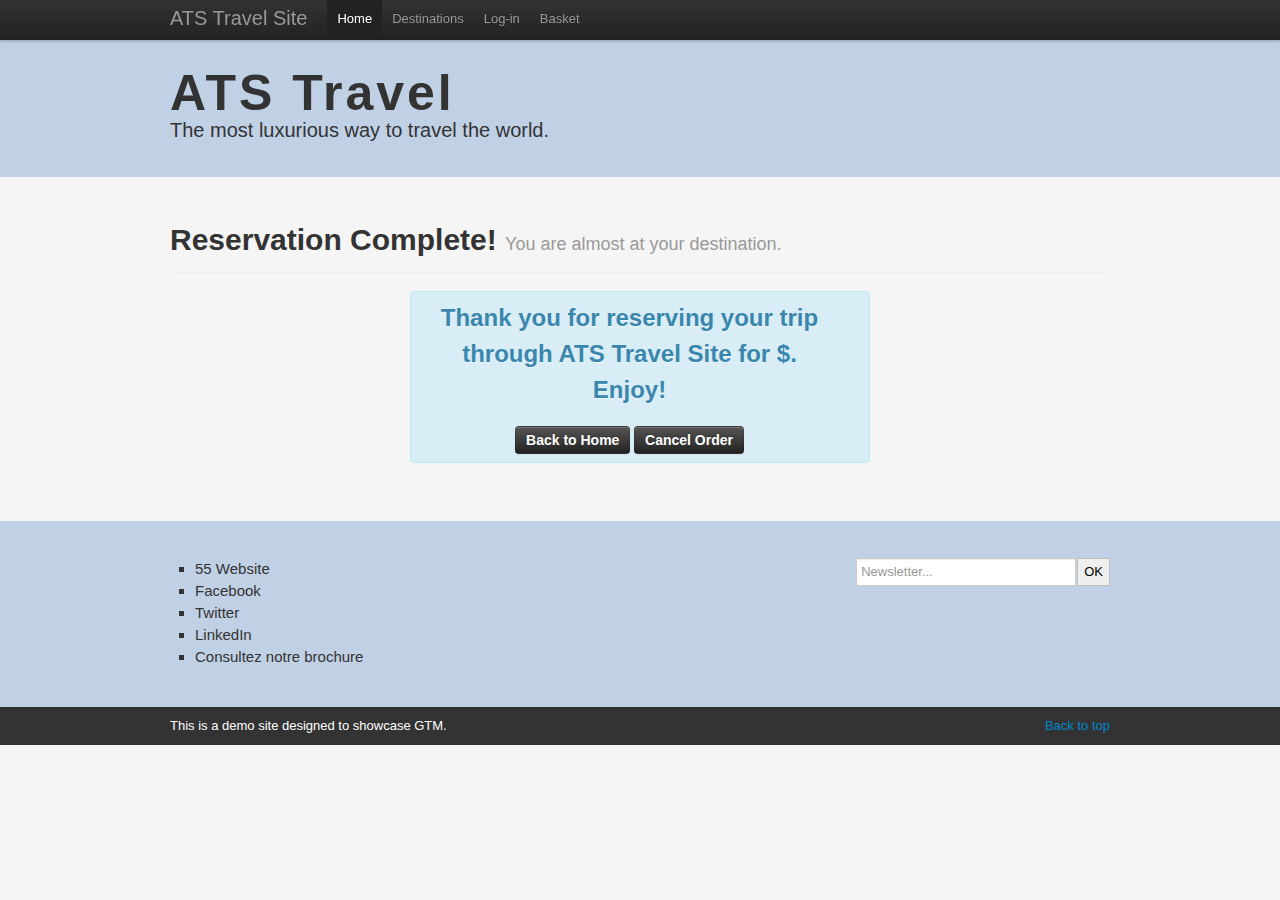
<file: thankyou.html>
<!DOCTYPE html>
<html lang="en">
<head>
	<meta charset="utf-8" />
	<meta name="description" content="" />
	<title>Confirmation | ATS Travel Site</title>
	<link rel="stylesheet" href="./css/style.css" type="text/css" />
	<link rel="stylesheet" href="./bootstrap/css/bootstrap.min.css" type="text/css" />
	<link href='https://fonts.googleapis.com/css?family=Open+Sans:300,400' rel='stylesheet' type='text/css'>
	<link rel="icon" type="image/png" href="img/favicon.png" />
	<!-- ATS Tracking on page load -->
	<script type="text/javascript" src="js/atsTracking.js"></script>
</head>
<body>
	<div class="navbar navbar-fixed-top">
		<div class="navbar-inner">
			<div class="container">
				<a class="brand" href="./index.html">ATS Travel Site</a>
				<ul class="nav">
					<li class="active"><a href="./index.html">Home</a></li>
					<li><a href="./destinations.html">Destinations</a></li>
					<li><a  id="cnxDcnx" href="./login.html">Log-in</a></li>
					<li><a id="navBasketItems" href="basket.html">Basket <span></span></a></li>
				</ul>
			</div>
		</div>
	</div>
	<header>
		<div class="container">
				<h1>ATS Travel</h1>
				<p class="lead">The most luxurious way to travel the world.</p>
		</div>
	</header>
		<div class="container" id="content">
			<div class="page-header"><h1>Reservation Complete! <small>You are almost at your destination.</small></h1></div>
			
			<div class="row">
				<div class="span3">&nbsp;</div>
				<div class="span6 text-center">
					<div class="alert alert-info" id="orderConfirmed">
					<h2>Thank you for reserving your trip through ATS Travel Site for $<span id="price"></span>.  Enjoy!</h2>
					<script>document.getElementById('price').innerHTML = document.URL.match(/price=([^&]+)/)[1];</script>
					<br />
					<div class="text-center"><a href="./" class="btn btn-inverse"><h4>Back to Home</h4></a>
					<a href="./" class="btn btn-inverse" id="cancelOrder"><h4>Cancel Order</h4></a></div>
					</div>
				</div>
				<div class="span3">&nbsp;</div>
			</div>
			
		</div>        
		<footer class="footer">
			<div class="container">
				<div id="externalLinks">
					<ul>
						<li><a href="http://www.fifty-five.com" target="_blank">55 Website</a></li>
						<li><a href="https://www.facebook.com/55fiftyfive55/" target="_blank">Facebook</a></li>
						<li><a href="https://twitter.com/55fiftyfive55" target="_blank">Twitter</a></li>
						<li><a href="https://www.linkedin.com/company/fifty-five" target="_blank">LinkedIn</a></li>
						<li><a href="/ATStravel/assets/brochure.pdf" target="_blank">Consultez notre brochure</a></li>
					</ul>
				</div>
				<div id="newsletter-form">
					<form method="post" action="#">
						<input type="text" class="form-control" placeholder="Newsletter...">
						<button type="submit">OK</button>
					</form>
					<div id="reponse"></div>
				</div>
				<div class="clear"></div>
			</div>
		</footer>
		<div id="disclaimer">
			<div class="container">
				<span>This is a demo site designed to showcase GTM. </span>
				<a href="#">Back to top</a>
			</div>
		</div>
	<script src="./js/jquery-1.7.2.min.js"></script>
	<script type="text/javascript" src="./bootstrap/js/bootstrap.min.js"></script>
	<!-- ATS Tracking after page load -->
	<script type="text/javascript" src="js/atsTrackingAfterPageLoad.js"></script>
</body>
</html>
</file>
<file: css/style.css>
html, body{
	height:100%;
}

body{
	margin:0;
	padding:0;
	background:#f5f5f5 !important;
}

/* TITRE ET SLOGAN */
header, footer{
  background:#C0D0E5;
}

header {
  padding:75px 0 15px 0;
  margin-bottom:30px;
}

header h1 {
  margin:0 0 6px 0;
  font-size: 50px;
  letter-spacing:3px;
}

#navBasketItems span {
	color:steelblue;
}

/* BOUTON VIEW DESTNATIONS HOMEPAGE */
#viewDestination{
	text-align:center;
	padding:0;
	margin:10px 0 26px 0;
}

.span4{
	padding:15px 0 30px 0;
	background:#e9e9e9;
	-moz-border-radius:5px;
	-webkit-border-radius:5px;
	border-radius:5px;
}

.span4 h3{
	margin:10px 0;
	color:#333;
}

.span4 i{
	vertical-align:-1px;
}

/* PAGE DESTINATIONS */

#destinations #destinationsVideos{
	position:absolute;
	padding-top:100px;
	z-index:1000;
	background:rgba(70,130,180,.8);
	height:100%;
	bottom:0;
	left:0;
	right:0;
	display:none;
}

#destinationsVideos iframe{
	border:2px solid steelblue;
	display:block;
	width:960px;
	margin:0 auto;
}

#destinations h2{
	margin:0;
	padding:0;
	background:#e9e9e9;
	padding:10px 6px;
}

#destinations .page-header{
	margin:10px 20px 0 -18px;
}

#destination_filters{
	font-size:0px;
	background:steelblue;
	padding:4px 0;
	margin:-30px 0 10px 0;
}

#choix_categories a{
	color:#fff;
	display:inline-block;
	padding:0;
	margin:0 14px 0 0;
	border:none;
	outline:0;
	font-size:14px;
	border-radius:3px;
	vertical-align:middle;
	transition:all.3s;
}

#choix_categories a:hover{
	text-decoration:none;
	color:#222;
}

#choix_categories{
	margin-left:-16px;
	width:60%;
	display:inline-block;
}

#search_destination{
	width:40%;
	display:inline-block;
	text-align:right;
	vertical-align:middle;
	margin:0;
	padding:0;
}

#search_destination input[type="search"]{
	margin:0;
	-webkit-border-radius: 0px;
    -moz-border-radius: 0px;
    border-radius: 0px;
}

#search_destination button{
	margin:0;
	margin-left:1px;
	padding:4px 6px;
	border:1px solid silver;
	-webkit-border-radius: 0px;
    -moz-border-radius: 0px;
    border-radius: 0px;
}

.page-header h2 {
	position:relative;
}

/* DESTINATION DETAILS */
.all-destinations::before{
	content:'\2039\2039';
	margin-right:4px;
}

.all-destinations{
	position:absolute;
	right:10px;
	font-size:16px;
}

.all-destinations:hover{
	text-decoration:none;
}

.add2Cart{
	text-align:right;
}

.add2Cart h4{
	padding:0;
	margin:20px 0 10px 0;
	font-size:20px;
}

.add2Cart select{
	margin:0;
	width:100px;
	border-radius:2px;
}

 #continueShoppingOverlay{
	 position:relative;
	 display:none;
 }

 #continueShoppingOverlay p{
	 font-size:20px;
	 font-weight:bold;
	 position:absolute;
	 top:0;
	 right:0;
 }

#product-name {
	display:inline;
	vertical-align:top;
	font-family:"Open Sans", Arial, sans-serif;
	font-size:27px;
	font-weight:300;
	color:#91959C;
	margin-left: 5px;
	padding-top:12px;
}

ul.thumbnails{
	margin-left:-20px;
}

.hidden {
	display:none;
}

.text-center {
	text-align:center;
}

.block-center {
	margin-left:auto !important;
	margin-right:auto !important;
}

.carousel{
	width:940px;
	display:block;
	margin-left:20px;
}

/*PANIER */
#basket_content{
	display:none;
	text-transform:lowercase;
	font-variant:small-caps;
	font-size:16px;
	color:steelblue;
}

#basket_content h2{
	margin:0 0 20px 0;
	padding:0;
	border-bottom:1px dashed;
	text-align:right;
}

#basket_content table{
	border-collapse:collapse;
	width:100%;
}

#basket_content th, #basket_content td {
	border:1px solid steelblue;
	border-radius:2px;
	padding:14px;
	text-align:center;
}

#basket_content th {
	background:#e9e9e9;
}

#basket_content table .action{
	color:#fefefe;
}

#basket_content table .remove{
	cursor:pointer;
	color:red;
	font-size:20px;
}
/*
#basket_content table .action a{
	color:inherit;
	background:steelblue;
	padding:6px 10px;
	border-radius:2px;
	transition:.3s opacity;
	font-size:14px;
	font-size:16px;
}
#basket_content table .action a:last-child{
	color:inherit;
	background:brown;
}
*/
#basket_content table .action a:hover{
	text-decoration:none;
	opacity:.9;
}

#basketCheckout{
	transition:2s all;
	cursor:pointer;
	background:#e9e9e9;
}

#basketCheckout a {
	color:inherit;
	font-size:20px;
	font-weight:bold;
}

#basketCheckout:hover{
	background-color:steelblue;
	color:white;
	transition:.2s all;
}

#basketPrice{
	color:#E04836;
	background:#e9e9e9;
	font-size:20px;
	font-weight:bold;
}

#emptyCart{
	font-size:20px;
}

/*CHECKOUT */

#checkout h2{
	color:steelblue;
	margin:0 0 20px 0;
	padding:0;
	border-bottom:1px dashed;
	text-align:right;
	text-transform:lowercase;
	font-variant:small-caps;
}

#checkoutTable{
	width:100%;
	border-collapse:collapse;
	color:steelblue;
	text-align:center !important;
	font-size:16px;
	text-transform:lowercase;
	font-variant:small-caps;
}

#checkoutTable caption{
	font-size:24px;
	padding:0 0 6px 0;
	text-align:left;
}

#checkoutTable th, td{
	border:1px solid;
	text-align:center !important;
}

#checkoutTable th{
	color:steelblue;
	background:#e9e9e9;
	text-transform:lowercase;
	font-variant:small-caps;
}

#checkoutPrice{
	text-align:center;
	vertical-align:middle;
	font-weight:bold;
	background:#e9e9e9;
	color:steelblue;
}

#shippingForm label, #paymentMethod label{
	width:100%;
	color:steelblue;
	text-transform:lowercase;
	font-variant:small-caps;
	font-size:16px;
}

#shippingForm input, #shippingForm textarea{
	width:100%;
}


#paymentMethod{
	display:none;
}

#confirmReservation{
	margin:10px 0;
}

#confirmReservation a {
		font-size:20px;
		padding:10px;
}

#errareMSG{
	display:none;
}

#errareMSG p{
	color:red;
	font-weight:bold;
	font-size:16px;
}

/* FOOTER */
footer {
  margin: 40px 0 0 0;
  padding: 35px 0 30px 0;
  border-top:2px dotted #C0D0E5;
}

footer #newsletter-form, footer #externalLinks{
	float:left;
	width:50%;
}	

footer #externalLinks li{
	list-style:square;
	color:#333;
	padding:2px 0;
	font-size:15px;
	color:#333;
}

footer #externalLinks li a{
	color:inherit;
	font-size:15px;
	transition:all .15s;
}

footer #externalLinks a:hover{
	color:steelblue;
}

/*NEWSLETTER*/
footer #newsletter-form{
	font-size:0px;
	text-align:right;
	margin:0;
	padding:0;
}

#reponse{
	display:none;
	font-size:20px;
	color:blue;
}

footer #newsletter-form input[type="text"]{
	margin:0;
	-webkit-border-radius: 0px;
    -moz-border-radius: 0px;
    border-radius: 0px;
}

footer #newsletter-form input[type="submit"], footer #newsletter-form button{
	margin:0 0 0 1px;
	padding:4px 6px;
	border:1px solid silver;
	-webkit-border-radius: 0px;
    -moz-border-radius: 0px;
    border-radius: 0px;
}

#reponse p.error_msg{
	color:red;
	font-weight:bold;
}

#reponse p.ok_msg{
	color:green;
	font-weight:bold;
}

#disclaimer{
	margin:0;
	padding:0;
	background:#333 !important;
	color:#fff;
	padding:10px 0;
	font-weight:100;
}

#disclaimer .container{
	position:relative;
}

#disclaimer a{
	position:absolute;
	right:0;
}

.clear{
	clear:both;
}
</file>
